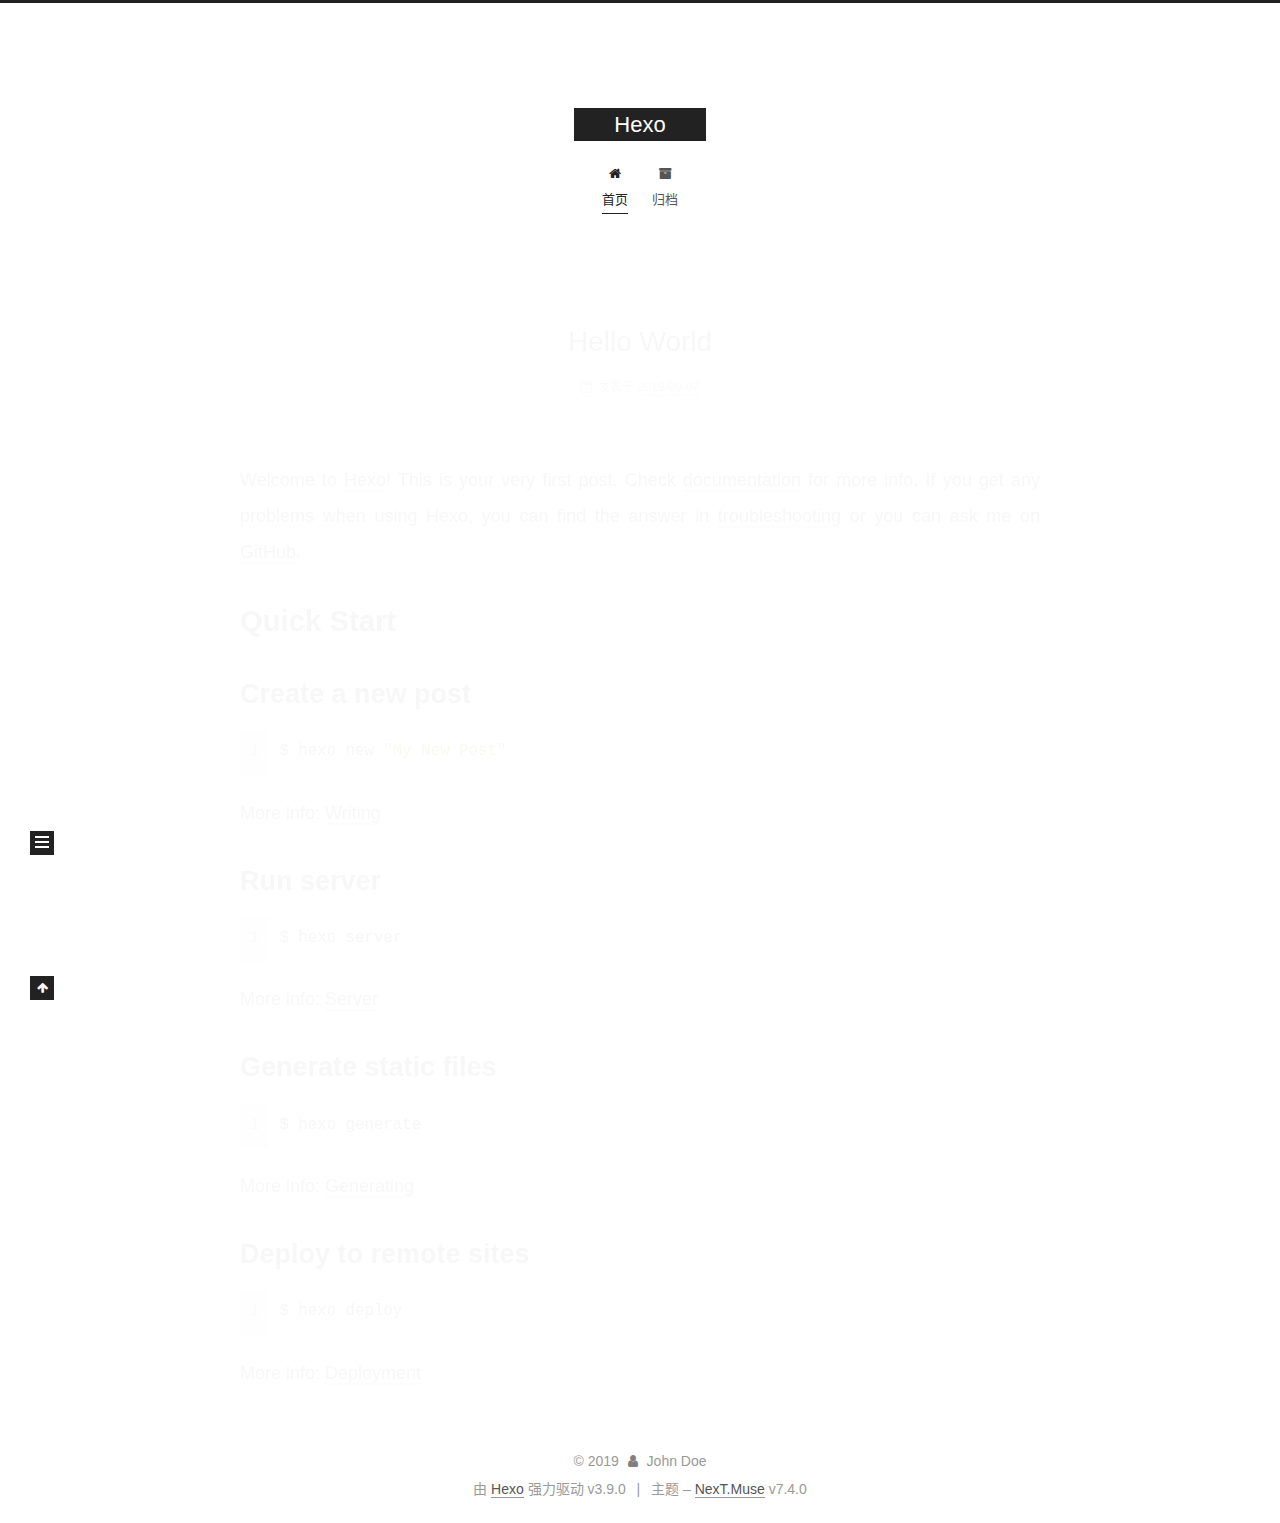
<file: index.html>
<!DOCTYPE html>





<html lang="zh-CN">
<head>
  <meta charset="UTF-8">
<meta name="viewport" content="width=device-width, initial-scale=1, maximum-scale=2">
<meta name="theme-color" content="#222">
<meta name="generator" content="Hexo 3.9.0">
  <link rel="apple-touch-icon" sizes="180x180" href="/images/apple-touch-icon-next.png?v=7.4.0">
  <link rel="icon" type="image/png" sizes="32x32" href="/images/favicon-32x32-next.png?v=7.4.0">
  <link rel="icon" type="image/png" sizes="16x16" href="/images/favicon-16x16-next.png?v=7.4.0">
  <link rel="mask-icon" href="/images/logo.svg?v=7.4.0" color="#222">

<link rel="stylesheet" href="/css/main.css?v=7.4.0">


<link rel="stylesheet" href="/lib/font-awesome/css/font-awesome.min.css?v=4.7.0">


<script id="hexo-configurations">
  var NexT = window.NexT || {};
  var CONFIG = {
    root: '/',
    scheme: 'Muse',
    version: '7.4.0',
    exturl: false,
    sidebar: {"position":"left","display":"post","offset":12,"onmobile":false},
    copycode: {"enable":false,"show_result":false,"style":null},
    back2top: {"enable":true,"sidebar":false,"scrollpercent":false},
    bookmark: {"enable":false,"color":"#222","save":"auto"},
    fancybox: false,
    mediumzoom: false,
    lazyload: false,
    pangu: false,
    algolia: {
      appID: '',
      apiKey: '',
      indexName: '',
      hits: {"per_page":10},
      labels: {"input_placeholder":"Search for Posts","hits_empty":"We didn't find any results for the search: ${query}","hits_stats":"${hits} results found in ${time} ms"}
    },
    localsearch: {"enable":false,"trigger":"auto","top_n_per_article":1,"unescape":false,"preload":false},
    path: '',
    motion: {"enable":true,"async":false,"transition":{"post_block":"fadeIn","post_header":"slideDownIn","post_body":"slideDownIn","coll_header":"slideLeftIn","sidebar":"slideUpIn"}},
    translation: {
      copy_button: '复制',
      copy_success: '复制成功',
      copy_failure: '复制失败'
    },
    sidebarPadding: 40
  };
</script>

  <meta property="og:type" content="website">
<meta property="og:title" content="Hexo">
<meta property="og:url" content="http://yoursite.com/index.html">
<meta property="og:site_name" content="Hexo">
<meta property="og:locale" content="zh-CN">
<meta name="twitter:card" content="summary">
<meta name="twitter:title" content="Hexo">
  <link rel="canonical" href="http://yoursite.com/">


<script id="page-configurations">
  // https://hexo.io/docs/variables.html
  CONFIG.page = {
    sidebar: "",
    isHome: true,
    isPost: false,
    isPage: false,
    isArchive: false
  };
</script>

  <title>Hexo</title>
  








  <noscript>
  <style>
  .use-motion .brand,
  .use-motion .menu-item,
  .sidebar-inner,
  .use-motion .post-block,
  .use-motion .pagination,
  .use-motion .comments,
  .use-motion .post-header,
  .use-motion .post-body,
  .use-motion .collection-header { opacity: initial; }

  .use-motion .logo,
  .use-motion .site-title,
  .use-motion .site-subtitle {
    opacity: initial;
    top: initial;
  }

  .use-motion .logo-line-before i { left: initial; }
  .use-motion .logo-line-after i { right: initial; }
  </style>
</noscript>

</head>

<body itemscope itemtype="http://schema.org/WebPage" lang="zh-CN">
  <div class="container use-motion">
    <div class="headband"></div>

    <header id="header" class="header" itemscope itemtype="http://schema.org/WPHeader">
      <div class="header-inner"><div class="site-brand-container">
  <div class="site-meta">

    <div>
      <a href="/" class="brand" rel="start">
        <span class="logo-line-before"><i></i></span>
        <span class="site-title">Hexo</span>
        <span class="logo-line-after"><i></i></span>
      </a>
    </div>
  </div>

  <div class="site-nav-toggle">
    <button aria-label="切换导航栏">
      <span class="btn-bar"></span>
      <span class="btn-bar"></span>
      <span class="btn-bar"></span>
    </button>
  </div>
</div>


<nav class="site-nav">
  
  <ul id="menu" class="menu">
      
      
      
        
        <li class="menu-item menu-item-home">
      
    

    <a href="/" rel="section"><i class="menu-item-icon fa fa-fw fa-home"></i> <br>首页</a>

  </li>
      
      
      
        
        <li class="menu-item menu-item-archives">
      
    

    <a href="/archives/" rel="section"><i class="menu-item-icon fa fa-fw fa-archive"></i> <br>归档</a>

  </li>
  </ul>

    

</nav>
</div>
    </header>

    
  <div class="back-to-top">
    <i class="fa fa-arrow-up"></i>
    <span>0%</span>
  </div>


    <main id="main" class="main">
      <div class="main-inner">
        <div class="content-wrap">
          <div id="content" class="content">
            
  <div id="posts" class="posts-expand">
        <article itemscope itemtype="http://schema.org/Article">
  
  
  
  <div class="post-block home">
    <link itemprop="mainEntityOfPage" href="http://yoursite.com/2019/09/07/hello-world/">

    <span hidden itemprop="author" itemscope itemtype="http://schema.org/Person">
      <meta itemprop="name" content="John Doe">
      <meta itemprop="description" content="">
      <meta itemprop="image" content="/images/avatar.gif">
    </span>

    <span hidden itemprop="publisher" itemscope itemtype="http://schema.org/Organization">
      <meta itemprop="name" content="Hexo">
    </span>
      <header class="post-header">
        <h1 class="post-title" itemprop="name headline">
            
            <a href="/2019/09/07/hello-world/" class="post-title-link" itemprop="url">Hello World</a>
          
        </h1>

        <div class="post-meta">
            <span class="post-meta-item">
              <span class="post-meta-item-icon">
                <i class="fa fa-calendar-o"></i>
              </span>
              <span class="post-meta-item-text">发表于</span>

              
                
              

              <time title="创建时间：2019-09-07 15:31:57" itemprop="dateCreated datePublished" datetime="2019-09-07T15:31:57+08:00">2019-09-07</time>
            </span>
          

          

        </div>
      </header>

    
    
    
    <div class="post-body" itemprop="articleBody">

      
          <p>Welcome to <a href="https://hexo.io/" target="_blank" rel="noopener">Hexo</a>! This is your very first post. Check <a href="https://hexo.io/docs/" target="_blank" rel="noopener">documentation</a> for more info. If you get any problems when using Hexo, you can find the answer in <a href="https://hexo.io/docs/troubleshooting.html" target="_blank" rel="noopener">troubleshooting</a> or you can ask me on <a href="https://github.com/hexojs/hexo/issues" target="_blank" rel="noopener">GitHub</a>.</p>
<h2 id="Quick-Start"><a href="#Quick-Start" class="headerlink" title="Quick Start"></a>Quick Start</h2><h3 id="Create-a-new-post"><a href="#Create-a-new-post" class="headerlink" title="Create a new post"></a>Create a new post</h3><figure class="highlight bash"><table><tr><td class="gutter"><pre><span class="line">1</span><br></pre></td><td class="code"><pre><span class="line">$ hexo new <span class="string">"My New Post"</span></span><br></pre></td></tr></table></figure>

<p>More info: <a href="https://hexo.io/docs/writing.html" target="_blank" rel="noopener">Writing</a></p>
<h3 id="Run-server"><a href="#Run-server" class="headerlink" title="Run server"></a>Run server</h3><figure class="highlight bash"><table><tr><td class="gutter"><pre><span class="line">1</span><br></pre></td><td class="code"><pre><span class="line">$ hexo server</span><br></pre></td></tr></table></figure>

<p>More info: <a href="https://hexo.io/docs/server.html" target="_blank" rel="noopener">Server</a></p>
<h3 id="Generate-static-files"><a href="#Generate-static-files" class="headerlink" title="Generate static files"></a>Generate static files</h3><figure class="highlight bash"><table><tr><td class="gutter"><pre><span class="line">1</span><br></pre></td><td class="code"><pre><span class="line">$ hexo generate</span><br></pre></td></tr></table></figure>

<p>More info: <a href="https://hexo.io/docs/generating.html" target="_blank" rel="noopener">Generating</a></p>
<h3 id="Deploy-to-remote-sites"><a href="#Deploy-to-remote-sites" class="headerlink" title="Deploy to remote sites"></a>Deploy to remote sites</h3><figure class="highlight bash"><table><tr><td class="gutter"><pre><span class="line">1</span><br></pre></td><td class="code"><pre><span class="line">$ hexo deploy</span><br></pre></td></tr></table></figure>

<p>More info: <a href="https://hexo.io/docs/deployment.html" target="_blank" rel="noopener">Deployment</a></p>

        
      
    </div>

    
    
    
      <footer class="post-footer">
          <div class="post-eof"></div>
        
      </footer>
  </div>
  
  
  
  </article>

    
  </div>

  


          </div>
          

        </div>
          
  
  <div class="sidebar-toggle">
    <div class="sidebar-toggle-line-wrap">
      <span class="sidebar-toggle-line sidebar-toggle-line-first"></span>
      <span class="sidebar-toggle-line sidebar-toggle-line-middle"></span>
      <span class="sidebar-toggle-line sidebar-toggle-line-last"></span>
    </div>
  </div>

  <aside class="sidebar">
    <div class="sidebar-inner">

      <ul class="sidebar-nav motion-element">
        <li class="sidebar-nav-toc">
          文章目录
        </li>
        <li class="sidebar-nav-overview">
          站点概览
        </li>
      </ul>

      <!--noindex-->
      <div class="post-toc-wrap sidebar-panel">
      </div>
      <!--/noindex-->

      <div class="site-overview-wrap sidebar-panel">
        <div class="site-author motion-element" itemprop="author" itemscope itemtype="http://schema.org/Person">
  <p class="site-author-name" itemprop="name">John Doe</p>
  <div class="site-description" itemprop="description"></div>
</div>
  <nav class="site-state motion-element">
      <div class="site-state-item site-state-posts">
        
          <a href="/archives/">
        
          <span class="site-state-item-count">1</span>
          <span class="site-state-item-name">日志</span>
        </a>
      </div>
    
  </nav>



      </div>

    </div>
  </aside>
  <div id="sidebar-dimmer"></div>


      </div>
    </main>

    <footer id="footer" class="footer">
      <div class="footer-inner">
        <div class="copyright">&copy; <span itemprop="copyrightYear">2019</span>
  <span class="with-love" id="animate">
    <i class="fa fa-user"></i>
  </span>
  <span class="author" itemprop="copyrightHolder">John Doe</span>
</div>
  <div class="powered-by">由 <a href="https://hexo.io" class="theme-link" rel="noopener" target="_blank">Hexo</a> 强力驱动 v3.9.0</div>
  <span class="post-meta-divider">|</span>
  <div class="theme-info">主题 – <a href="https://theme-next.org" class="theme-link" rel="noopener" target="_blank">NexT.Muse</a> v7.4.0</div>

        












        
      </div>
    </footer>
  </div>

  


  <script src="/lib/anime.min.js?v=3.1.0"></script>
  <script src="/lib/velocity/velocity.min.js?v=1.2.1"></script>
  <script src="/lib/velocity/velocity.ui.min.js?v=1.2.1"></script>
<script src="/js/utils.js?v=7.4.0"></script><script src="/js/motion.js?v=7.4.0"></script>
<script src="/js/schemes/muse.js?v=7.4.0"></script>
<script src="/js/next-boot.js?v=7.4.0"></script>



  





















  

  

  

</body>
</html>
</file>
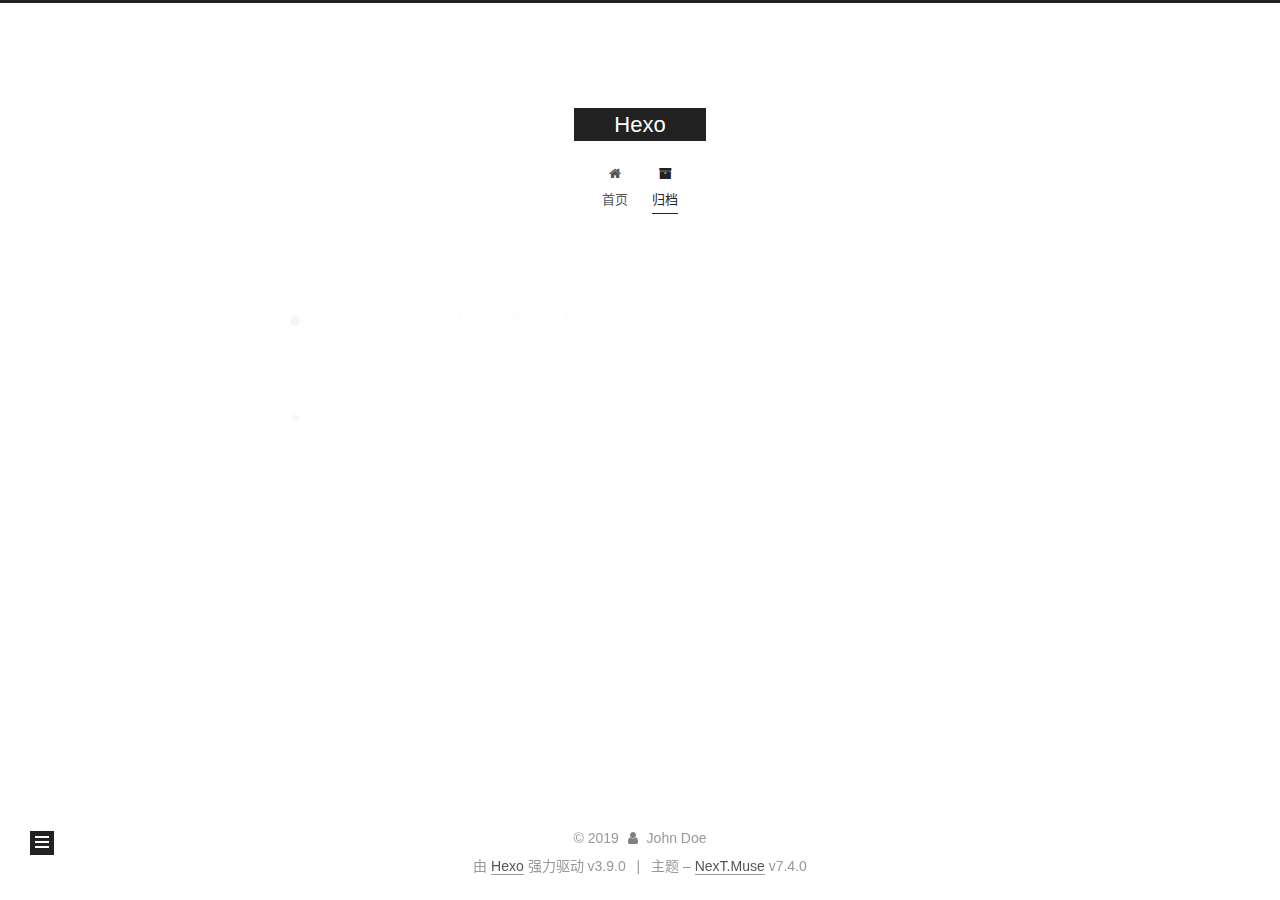
<file: archives/index.html>
<!DOCTYPE html>





<html lang="zh-CN">
<head>
  <meta charset="UTF-8">
<meta name="viewport" content="width=device-width, initial-scale=1, maximum-scale=2">
<meta name="theme-color" content="#222">
<meta name="generator" content="Hexo 3.9.0">
  <link rel="apple-touch-icon" sizes="180x180" href="/images/apple-touch-icon-next.png?v=7.4.0">
  <link rel="icon" type="image/png" sizes="32x32" href="/images/favicon-32x32-next.png?v=7.4.0">
  <link rel="icon" type="image/png" sizes="16x16" href="/images/favicon-16x16-next.png?v=7.4.0">
  <link rel="mask-icon" href="/images/logo.svg?v=7.4.0" color="#222">

<link rel="stylesheet" href="/css/main.css?v=7.4.0">


<link rel="stylesheet" href="/lib/font-awesome/css/font-awesome.min.css?v=4.7.0">


<script id="hexo-configurations">
  var NexT = window.NexT || {};
  var CONFIG = {
    root: '/',
    scheme: 'Muse',
    version: '7.4.0',
    exturl: false,
    sidebar: {"position":"left","display":"post","offset":12,"onmobile":false},
    copycode: {"enable":false,"show_result":false,"style":null},
    back2top: {"enable":true,"sidebar":false,"scrollpercent":false},
    bookmark: {"enable":false,"color":"#222","save":"auto"},
    fancybox: false,
    mediumzoom: false,
    lazyload: false,
    pangu: false,
    algolia: {
      appID: '',
      apiKey: '',
      indexName: '',
      hits: {"per_page":10},
      labels: {"input_placeholder":"Search for Posts","hits_empty":"We didn't find any results for the search: ${query}","hits_stats":"${hits} results found in ${time} ms"}
    },
    localsearch: {"enable":false,"trigger":"auto","top_n_per_article":1,"unescape":false,"preload":false},
    path: '',
    motion: {"enable":true,"async":false,"transition":{"post_block":"fadeIn","post_header":"slideDownIn","post_body":"slideDownIn","coll_header":"slideLeftIn","sidebar":"slideUpIn"}},
    translation: {
      copy_button: '复制',
      copy_success: '复制成功',
      copy_failure: '复制失败'
    },
    sidebarPadding: 40
  };
</script>

  <meta property="og:type" content="website">
<meta property="og:title" content="Hexo">
<meta property="og:url" content="http://yoursite.com/archives/index.html">
<meta property="og:site_name" content="Hexo">
<meta property="og:locale" content="zh-CN">
<meta name="twitter:card" content="summary">
<meta name="twitter:title" content="Hexo">
  <link rel="canonical" href="http://yoursite.com/archives/">


<script id="page-configurations">
  // https://hexo.io/docs/variables.html
  CONFIG.page = {
    sidebar: "",
    isHome: false,
    isPost: false,
    isPage: false,
    isArchive: true
  };
</script>

  <title>归档 | Hexo</title>
  








  <noscript>
  <style>
  .use-motion .brand,
  .use-motion .menu-item,
  .sidebar-inner,
  .use-motion .post-block,
  .use-motion .pagination,
  .use-motion .comments,
  .use-motion .post-header,
  .use-motion .post-body,
  .use-motion .collection-header { opacity: initial; }

  .use-motion .logo,
  .use-motion .site-title,
  .use-motion .site-subtitle {
    opacity: initial;
    top: initial;
  }

  .use-motion .logo-line-before i { left: initial; }
  .use-motion .logo-line-after i { right: initial; }
  </style>
</noscript>

</head>

<body itemscope itemtype="http://schema.org/WebPage" lang="zh-CN">
  <div class="container use-motion">
    <div class="headband"></div>

    <header id="header" class="header" itemscope itemtype="http://schema.org/WPHeader">
      <div class="header-inner"><div class="site-brand-container">
  <div class="site-meta">

    <div>
      <a href="/" class="brand" rel="start">
        <span class="logo-line-before"><i></i></span>
        <span class="site-title">Hexo</span>
        <span class="logo-line-after"><i></i></span>
      </a>
    </div>
  </div>

  <div class="site-nav-toggle">
    <button aria-label="切换导航栏">
      <span class="btn-bar"></span>
      <span class="btn-bar"></span>
      <span class="btn-bar"></span>
    </button>
  </div>
</div>


<nav class="site-nav">
  
  <ul id="menu" class="menu">
      
      
      
        
        <li class="menu-item menu-item-home">
      
    

    <a href="/" rel="section"><i class="menu-item-icon fa fa-fw fa-home"></i> <br>首页</a>

  </li>
      
      
      
        
        <li class="menu-item menu-item-archives">
      
    

    <a href="/archives/" rel="section"><i class="menu-item-icon fa fa-fw fa-archive"></i> <br>归档</a>

  </li>
  </ul>

    

    
    
      
      
    
      
      
    
    

  

</nav>
</div>
    </header>

    
  <div class="back-to-top">
    <i class="fa fa-arrow-up"></i>
    <span>0%</span>
  </div>


    <main id="main" class="main">
      <div class="main-inner">
        <div class="content-wrap">
          <div id="content" class="content">
            

  
  
  
  <div class="post-block archive">
    <div id="posts" class="posts-collapse">
      <div class="collection-title">
        
        
        
          
        
        <span class="collection-header">嗯..! 目前共计 1 篇日志。 继续努力。</span>
      </div>
      

      

  
  

  
    
    <div class="collection-year">
      <h1 class="collection-header">2019</h1>
    </div>
  

  <article itemscope itemtype="http://schema.org/Article">
    <header class="post-header">

      <h2 class="post-title">
        
          <a class="post-title-link" href="/2019/09/07/hello-world/" itemprop="url">
            <span itemprop="name">Hello World</span>
          </a>
        
      </h2>

      <div class="post-meta">
        <time class="post-time" itemprop="dateCreated"
              datetime="2019-09-07T15:31:57+08:00"
              content="2019-09-07">
          09-07
        </time>
      </div>

    </header>
  </article>




    </div>
  </div>
  
  
  

  



          </div>
          

        </div>
          
  
  <div class="sidebar-toggle">
    <div class="sidebar-toggle-line-wrap">
      <span class="sidebar-toggle-line sidebar-toggle-line-first"></span>
      <span class="sidebar-toggle-line sidebar-toggle-line-middle"></span>
      <span class="sidebar-toggle-line sidebar-toggle-line-last"></span>
    </div>
  </div>

  <aside class="sidebar">
    <div class="sidebar-inner">

      <ul class="sidebar-nav motion-element">
        <li class="sidebar-nav-toc">
          文章目录
        </li>
        <li class="sidebar-nav-overview">
          站点概览
        </li>
      </ul>

      <!--noindex-->
      <div class="post-toc-wrap sidebar-panel">
      </div>
      <!--/noindex-->

      <div class="site-overview-wrap sidebar-panel">
        <div class="site-author motion-element" itemprop="author" itemscope itemtype="http://schema.org/Person">
  <p class="site-author-name" itemprop="name">John Doe</p>
  <div class="site-description" itemprop="description"></div>
</div>
  <nav class="site-state motion-element">
      <div class="site-state-item site-state-posts">
        
          <a href="/archives/">
        
          <span class="site-state-item-count">1</span>
          <span class="site-state-item-name">日志</span>
        </a>
      </div>
    
  </nav>



      </div>

    </div>
  </aside>
  <div id="sidebar-dimmer"></div>


      </div>
    </main>

    <footer id="footer" class="footer">
      <div class="footer-inner">
        <div class="copyright">&copy; <span itemprop="copyrightYear">2019</span>
  <span class="with-love" id="animate">
    <i class="fa fa-user"></i>
  </span>
  <span class="author" itemprop="copyrightHolder">John Doe</span>
</div>
  <div class="powered-by">由 <a href="https://hexo.io" class="theme-link" rel="noopener" target="_blank">Hexo</a> 强力驱动 v3.9.0</div>
  <span class="post-meta-divider">|</span>
  <div class="theme-info">主题 – <a href="https://theme-next.org" class="theme-link" rel="noopener" target="_blank">NexT.Muse</a> v7.4.0</div>

        












        
      </div>
    </footer>
  </div>

  


  <script src="/lib/anime.min.js?v=3.1.0"></script>
  <script src="/lib/velocity/velocity.min.js?v=1.2.1"></script>
  <script src="/lib/velocity/velocity.ui.min.js?v=1.2.1"></script>
<script src="/js/utils.js?v=7.4.0"></script><script src="/js/motion.js?v=7.4.0"></script>
<script src="/js/schemes/muse.js?v=7.4.0"></script>
<script src="/js/next-boot.js?v=7.4.0"></script>



  





















  

  

  

</body>
</html>
</file>
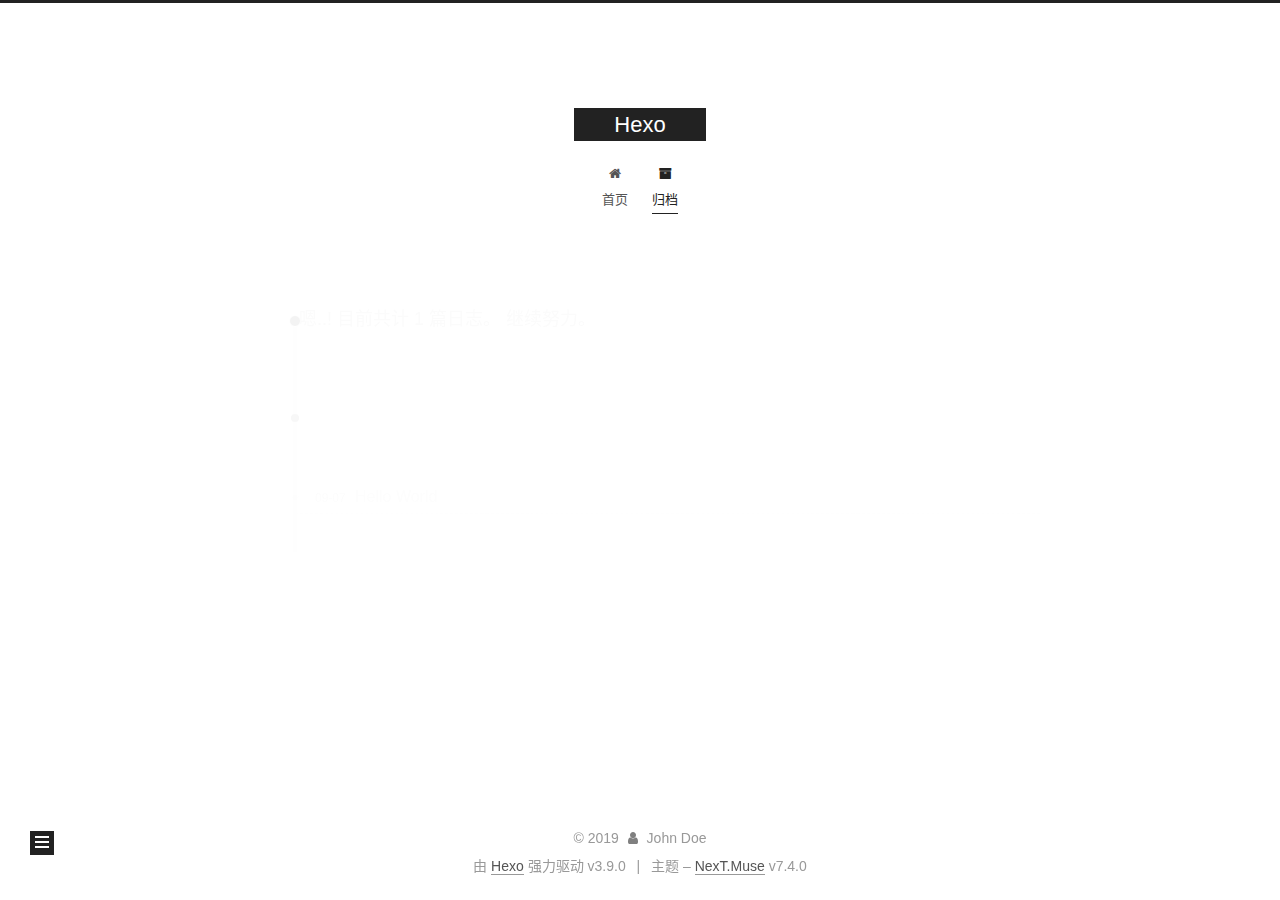
<file: archives/2019/index.html>
<!DOCTYPE html>





<html lang="zh-CN">
<head>
  <meta charset="UTF-8">
<meta name="viewport" content="width=device-width, initial-scale=1, maximum-scale=2">
<meta name="theme-color" content="#222">
<meta name="generator" content="Hexo 3.9.0">
  <link rel="apple-touch-icon" sizes="180x180" href="/images/apple-touch-icon-next.png?v=7.4.0">
  <link rel="icon" type="image/png" sizes="32x32" href="/images/favicon-32x32-next.png?v=7.4.0">
  <link rel="icon" type="image/png" sizes="16x16" href="/images/favicon-16x16-next.png?v=7.4.0">
  <link rel="mask-icon" href="/images/logo.svg?v=7.4.0" color="#222">

<link rel="stylesheet" href="/css/main.css?v=7.4.0">


<link rel="stylesheet" href="/lib/font-awesome/css/font-awesome.min.css?v=4.7.0">


<script id="hexo-configurations">
  var NexT = window.NexT || {};
  var CONFIG = {
    root: '/',
    scheme: 'Muse',
    version: '7.4.0',
    exturl: false,
    sidebar: {"position":"left","display":"post","offset":12,"onmobile":false},
    copycode: {"enable":false,"show_result":false,"style":null},
    back2top: {"enable":true,"sidebar":false,"scrollpercent":false},
    bookmark: {"enable":false,"color":"#222","save":"auto"},
    fancybox: false,
    mediumzoom: false,
    lazyload: false,
    pangu: false,
    algolia: {
      appID: '',
      apiKey: '',
      indexName: '',
      hits: {"per_page":10},
      labels: {"input_placeholder":"Search for Posts","hits_empty":"We didn't find any results for the search: ${query}","hits_stats":"${hits} results found in ${time} ms"}
    },
    localsearch: {"enable":false,"trigger":"auto","top_n_per_article":1,"unescape":false,"preload":false},
    path: '',
    motion: {"enable":true,"async":false,"transition":{"post_block":"fadeIn","post_header":"slideDownIn","post_body":"slideDownIn","coll_header":"slideLeftIn","sidebar":"slideUpIn"}},
    translation: {
      copy_button: '复制',
      copy_success: '复制成功',
      copy_failure: '复制失败'
    },
    sidebarPadding: 40
  };
</script>

  <meta property="og:type" content="website">
<meta property="og:title" content="Hexo">
<meta property="og:url" content="http://yoursite.com/archives/2019/index.html">
<meta property="og:site_name" content="Hexo">
<meta property="og:locale" content="zh-CN">
<meta name="twitter:card" content="summary">
<meta name="twitter:title" content="Hexo">
  <link rel="canonical" href="http://yoursite.com/archives/2019/">


<script id="page-configurations">
  // https://hexo.io/docs/variables.html
  CONFIG.page = {
    sidebar: "",
    isHome: false,
    isPost: false,
    isPage: false,
    isArchive: true
  };
</script>

  <title>归档 | Hexo</title>
  








  <noscript>
  <style>
  .use-motion .brand,
  .use-motion .menu-item,
  .sidebar-inner,
  .use-motion .post-block,
  .use-motion .pagination,
  .use-motion .comments,
  .use-motion .post-header,
  .use-motion .post-body,
  .use-motion .collection-header { opacity: initial; }

  .use-motion .logo,
  .use-motion .site-title,
  .use-motion .site-subtitle {
    opacity: initial;
    top: initial;
  }

  .use-motion .logo-line-before i { left: initial; }
  .use-motion .logo-line-after i { right: initial; }
  </style>
</noscript>

</head>

<body itemscope itemtype="http://schema.org/WebPage" lang="zh-CN">
  <div class="container use-motion">
    <div class="headband"></div>

    <header id="header" class="header" itemscope itemtype="http://schema.org/WPHeader">
      <div class="header-inner"><div class="site-brand-container">
  <div class="site-meta">

    <div>
      <a href="/" class="brand" rel="start">
        <span class="logo-line-before"><i></i></span>
        <span class="site-title">Hexo</span>
        <span class="logo-line-after"><i></i></span>
      </a>
    </div>
  </div>

  <div class="site-nav-toggle">
    <button aria-label="切换导航栏">
      <span class="btn-bar"></span>
      <span class="btn-bar"></span>
      <span class="btn-bar"></span>
    </button>
  </div>
</div>


<nav class="site-nav">
  
  <ul id="menu" class="menu">
      
      
      
        
        <li class="menu-item menu-item-home">
      
    

    <a href="/" rel="section"><i class="menu-item-icon fa fa-fw fa-home"></i> <br>首页</a>

  </li>
      
      
      
        
        <li class="menu-item menu-item-archives">
      
    

    <a href="/archives/" rel="section"><i class="menu-item-icon fa fa-fw fa-archive"></i> <br>归档</a>

  </li>
  </ul>

    

    
    
      
      
    
      
      
    
    

  

</nav>
</div>
    </header>

    
  <div class="back-to-top">
    <i class="fa fa-arrow-up"></i>
    <span>0%</span>
  </div>


    <main id="main" class="main">
      <div class="main-inner">
        <div class="content-wrap">
          <div id="content" class="content">
            

  
  
  
  <div class="post-block archive">
    <div id="posts" class="posts-collapse">
      <div class="collection-title">
        
        
        
          
        
        <span class="collection-header">嗯..! 目前共计 1 篇日志。 继续努力。</span>
      </div>
      

      

  
  

  
    
    <div class="collection-year">
      <h1 class="collection-header">2019</h1>
    </div>
  

  <article itemscope itemtype="http://schema.org/Article">
    <header class="post-header">

      <h2 class="post-title">
        
          <a class="post-title-link" href="/2019/09/07/hello-world/" itemprop="url">
            <span itemprop="name">Hello World</span>
          </a>
        
      </h2>

      <div class="post-meta">
        <time class="post-time" itemprop="dateCreated"
              datetime="2019-09-07T15:31:57+08:00"
              content="2019-09-07">
          09-07
        </time>
      </div>

    </header>
  </article>




    </div>
  </div>
  
  
  

  



          </div>
          

        </div>
          
  
  <div class="sidebar-toggle">
    <div class="sidebar-toggle-line-wrap">
      <span class="sidebar-toggle-line sidebar-toggle-line-first"></span>
      <span class="sidebar-toggle-line sidebar-toggle-line-middle"></span>
      <span class="sidebar-toggle-line sidebar-toggle-line-last"></span>
    </div>
  </div>

  <aside class="sidebar">
    <div class="sidebar-inner">

      <ul class="sidebar-nav motion-element">
        <li class="sidebar-nav-toc">
          文章目录
        </li>
        <li class="sidebar-nav-overview">
          站点概览
        </li>
      </ul>

      <!--noindex-->
      <div class="post-toc-wrap sidebar-panel">
      </div>
      <!--/noindex-->

      <div class="site-overview-wrap sidebar-panel">
        <div class="site-author motion-element" itemprop="author" itemscope itemtype="http://schema.org/Person">
  <p class="site-author-name" itemprop="name">John Doe</p>
  <div class="site-description" itemprop="description"></div>
</div>
  <nav class="site-state motion-element">
      <div class="site-state-item site-state-posts">
        
          <a href="/archives/">
        
          <span class="site-state-item-count">1</span>
          <span class="site-state-item-name">日志</span>
        </a>
      </div>
    
  </nav>



      </div>

    </div>
  </aside>
  <div id="sidebar-dimmer"></div>


      </div>
    </main>

    <footer id="footer" class="footer">
      <div class="footer-inner">
        <div class="copyright">&copy; <span itemprop="copyrightYear">2019</span>
  <span class="with-love" id="animate">
    <i class="fa fa-user"></i>
  </span>
  <span class="author" itemprop="copyrightHolder">John Doe</span>
</div>
  <div class="powered-by">由 <a href="https://hexo.io" class="theme-link" rel="noopener" target="_blank">Hexo</a> 强力驱动 v3.9.0</div>
  <span class="post-meta-divider">|</span>
  <div class="theme-info">主题 – <a href="https://theme-next.org" class="theme-link" rel="noopener" target="_blank">NexT.Muse</a> v7.4.0</div>

        












        
      </div>
    </footer>
  </div>

  


  <script src="/lib/anime.min.js?v=3.1.0"></script>
  <script src="/lib/velocity/velocity.min.js?v=1.2.1"></script>
  <script src="/lib/velocity/velocity.ui.min.js?v=1.2.1"></script>
<script src="/js/utils.js?v=7.4.0"></script><script src="/js/motion.js?v=7.4.0"></script>
<script src="/js/schemes/muse.js?v=7.4.0"></script>
<script src="/js/next-boot.js?v=7.4.0"></script>



  





















  

  

  

</body>
</html>
</file>
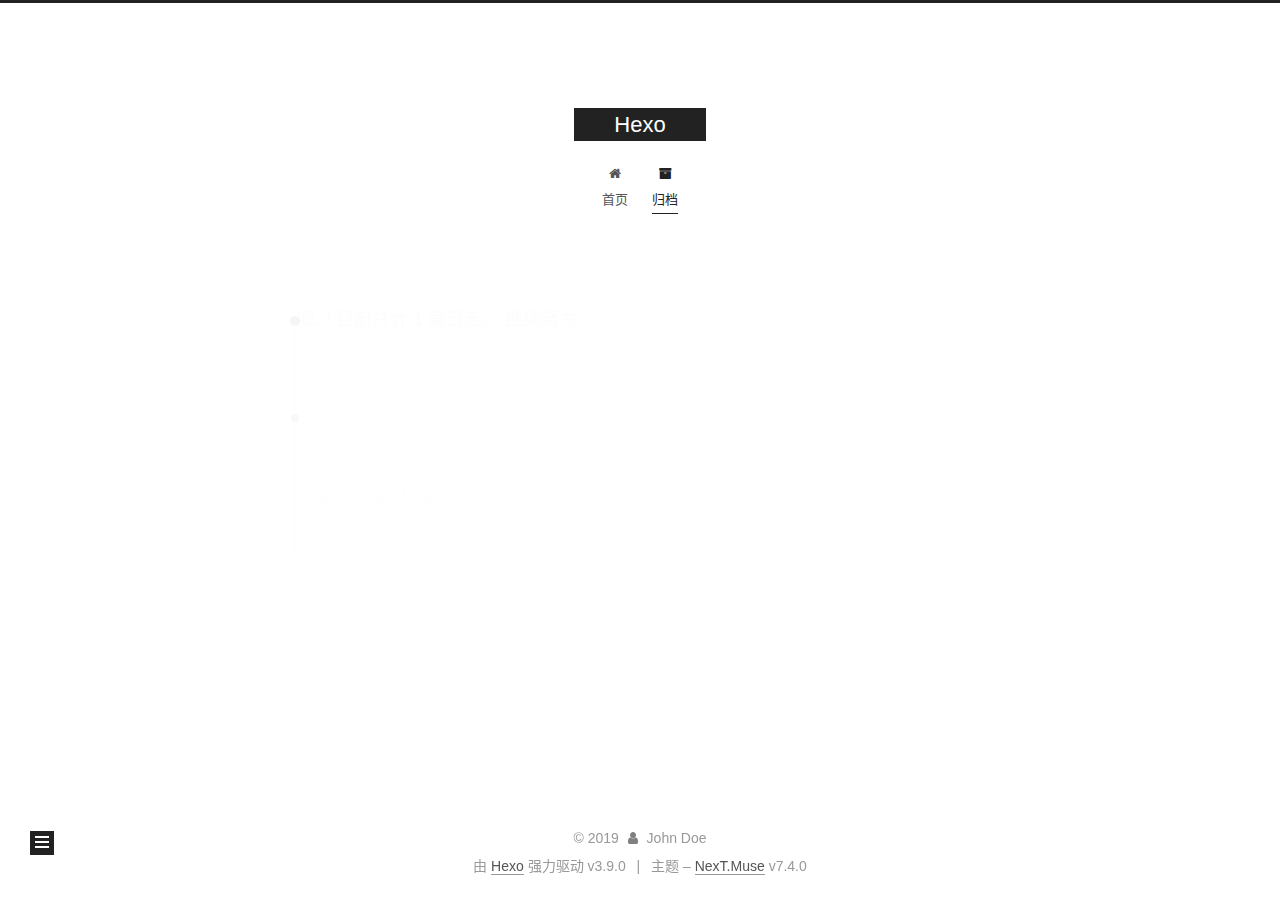
<file: archives/2019/09/index.html>
<!DOCTYPE html>





<html lang="zh-CN">
<head>
  <meta charset="UTF-8">
<meta name="viewport" content="width=device-width, initial-scale=1, maximum-scale=2">
<meta name="theme-color" content="#222">
<meta name="generator" content="Hexo 3.9.0">
  <link rel="apple-touch-icon" sizes="180x180" href="/images/apple-touch-icon-next.png?v=7.4.0">
  <link rel="icon" type="image/png" sizes="32x32" href="/images/favicon-32x32-next.png?v=7.4.0">
  <link rel="icon" type="image/png" sizes="16x16" href="/images/favicon-16x16-next.png?v=7.4.0">
  <link rel="mask-icon" href="/images/logo.svg?v=7.4.0" color="#222">

<link rel="stylesheet" href="/css/main.css?v=7.4.0">


<link rel="stylesheet" href="/lib/font-awesome/css/font-awesome.min.css?v=4.7.0">


<script id="hexo-configurations">
  var NexT = window.NexT || {};
  var CONFIG = {
    root: '/',
    scheme: 'Muse',
    version: '7.4.0',
    exturl: false,
    sidebar: {"position":"left","display":"post","offset":12,"onmobile":false},
    copycode: {"enable":false,"show_result":false,"style":null},
    back2top: {"enable":true,"sidebar":false,"scrollpercent":false},
    bookmark: {"enable":false,"color":"#222","save":"auto"},
    fancybox: false,
    mediumzoom: false,
    lazyload: false,
    pangu: false,
    algolia: {
      appID: '',
      apiKey: '',
      indexName: '',
      hits: {"per_page":10},
      labels: {"input_placeholder":"Search for Posts","hits_empty":"We didn't find any results for the search: ${query}","hits_stats":"${hits} results found in ${time} ms"}
    },
    localsearch: {"enable":false,"trigger":"auto","top_n_per_article":1,"unescape":false,"preload":false},
    path: '',
    motion: {"enable":true,"async":false,"transition":{"post_block":"fadeIn","post_header":"slideDownIn","post_body":"slideDownIn","coll_header":"slideLeftIn","sidebar":"slideUpIn"}},
    translation: {
      copy_button: '复制',
      copy_success: '复制成功',
      copy_failure: '复制失败'
    },
    sidebarPadding: 40
  };
</script>

  <meta property="og:type" content="website">
<meta property="og:title" content="Hexo">
<meta property="og:url" content="http://yoursite.com/archives/2019/09/index.html">
<meta property="og:site_name" content="Hexo">
<meta property="og:locale" content="zh-CN">
<meta name="twitter:card" content="summary">
<meta name="twitter:title" content="Hexo">
  <link rel="canonical" href="http://yoursite.com/archives/2019/09/">


<script id="page-configurations">
  // https://hexo.io/docs/variables.html
  CONFIG.page = {
    sidebar: "",
    isHome: false,
    isPost: false,
    isPage: false,
    isArchive: true
  };
</script>

  <title>归档 | Hexo</title>
  








  <noscript>
  <style>
  .use-motion .brand,
  .use-motion .menu-item,
  .sidebar-inner,
  .use-motion .post-block,
  .use-motion .pagination,
  .use-motion .comments,
  .use-motion .post-header,
  .use-motion .post-body,
  .use-motion .collection-header { opacity: initial; }

  .use-motion .logo,
  .use-motion .site-title,
  .use-motion .site-subtitle {
    opacity: initial;
    top: initial;
  }

  .use-motion .logo-line-before i { left: initial; }
  .use-motion .logo-line-after i { right: initial; }
  </style>
</noscript>

</head>

<body itemscope itemtype="http://schema.org/WebPage" lang="zh-CN">
  <div class="container use-motion">
    <div class="headband"></div>

    <header id="header" class="header" itemscope itemtype="http://schema.org/WPHeader">
      <div class="header-inner"><div class="site-brand-container">
  <div class="site-meta">

    <div>
      <a href="/" class="brand" rel="start">
        <span class="logo-line-before"><i></i></span>
        <span class="site-title">Hexo</span>
        <span class="logo-line-after"><i></i></span>
      </a>
    </div>
  </div>

  <div class="site-nav-toggle">
    <button aria-label="切换导航栏">
      <span class="btn-bar"></span>
      <span class="btn-bar"></span>
      <span class="btn-bar"></span>
    </button>
  </div>
</div>


<nav class="site-nav">
  
  <ul id="menu" class="menu">
      
      
      
        
        <li class="menu-item menu-item-home">
      
    

    <a href="/" rel="section"><i class="menu-item-icon fa fa-fw fa-home"></i> <br>首页</a>

  </li>
      
      
      
        
        <li class="menu-item menu-item-archives">
      
    

    <a href="/archives/" rel="section"><i class="menu-item-icon fa fa-fw fa-archive"></i> <br>归档</a>

  </li>
  </ul>

    

    
    
      
      
    
      
      
    
    

  

</nav>
</div>
    </header>

    
  <div class="back-to-top">
    <i class="fa fa-arrow-up"></i>
    <span>0%</span>
  </div>


    <main id="main" class="main">
      <div class="main-inner">
        <div class="content-wrap">
          <div id="content" class="content">
            

  
  
  
  <div class="post-block archive">
    <div id="posts" class="posts-collapse">
      <div class="collection-title">
        
        
        
          
        
        <span class="collection-header">嗯..! 目前共计 1 篇日志。 继续努力。</span>
      </div>
      

      

  
  

  
    
    <div class="collection-year">
      <h1 class="collection-header">2019</h1>
    </div>
  

  <article itemscope itemtype="http://schema.org/Article">
    <header class="post-header">

      <h2 class="post-title">
        
          <a class="post-title-link" href="/2019/09/07/hello-world/" itemprop="url">
            <span itemprop="name">Hello World</span>
          </a>
        
      </h2>

      <div class="post-meta">
        <time class="post-time" itemprop="dateCreated"
              datetime="2019-09-07T15:31:57+08:00"
              content="2019-09-07">
          09-07
        </time>
      </div>

    </header>
  </article>




    </div>
  </div>
  
  
  

  



          </div>
          

        </div>
          
  
  <div class="sidebar-toggle">
    <div class="sidebar-toggle-line-wrap">
      <span class="sidebar-toggle-line sidebar-toggle-line-first"></span>
      <span class="sidebar-toggle-line sidebar-toggle-line-middle"></span>
      <span class="sidebar-toggle-line sidebar-toggle-line-last"></span>
    </div>
  </div>

  <aside class="sidebar">
    <div class="sidebar-inner">

      <ul class="sidebar-nav motion-element">
        <li class="sidebar-nav-toc">
          文章目录
        </li>
        <li class="sidebar-nav-overview">
          站点概览
        </li>
      </ul>

      <!--noindex-->
      <div class="post-toc-wrap sidebar-panel">
      </div>
      <!--/noindex-->

      <div class="site-overview-wrap sidebar-panel">
        <div class="site-author motion-element" itemprop="author" itemscope itemtype="http://schema.org/Person">
  <p class="site-author-name" itemprop="name">John Doe</p>
  <div class="site-description" itemprop="description"></div>
</div>
  <nav class="site-state motion-element">
      <div class="site-state-item site-state-posts">
        
          <a href="/archives/">
        
          <span class="site-state-item-count">1</span>
          <span class="site-state-item-name">日志</span>
        </a>
      </div>
    
  </nav>



      </div>

    </div>
  </aside>
  <div id="sidebar-dimmer"></div>


      </div>
    </main>

    <footer id="footer" class="footer">
      <div class="footer-inner">
        <div class="copyright">&copy; <span itemprop="copyrightYear">2019</span>
  <span class="with-love" id="animate">
    <i class="fa fa-user"></i>
  </span>
  <span class="author" itemprop="copyrightHolder">John Doe</span>
</div>
  <div class="powered-by">由 <a href="https://hexo.io" class="theme-link" rel="noopener" target="_blank">Hexo</a> 强力驱动 v3.9.0</div>
  <span class="post-meta-divider">|</span>
  <div class="theme-info">主题 – <a href="https://theme-next.org" class="theme-link" rel="noopener" target="_blank">NexT.Muse</a> v7.4.0</div>

        












        
      </div>
    </footer>
  </div>

  


  <script src="/lib/anime.min.js?v=3.1.0"></script>
  <script src="/lib/velocity/velocity.min.js?v=1.2.1"></script>
  <script src="/lib/velocity/velocity.ui.min.js?v=1.2.1"></script>
<script src="/js/utils.js?v=7.4.0"></script><script src="/js/motion.js?v=7.4.0"></script>
<script src="/js/schemes/muse.js?v=7.4.0"></script>
<script src="/js/next-boot.js?v=7.4.0"></script>



  





















  

  

  

</body>
</html>
</file>
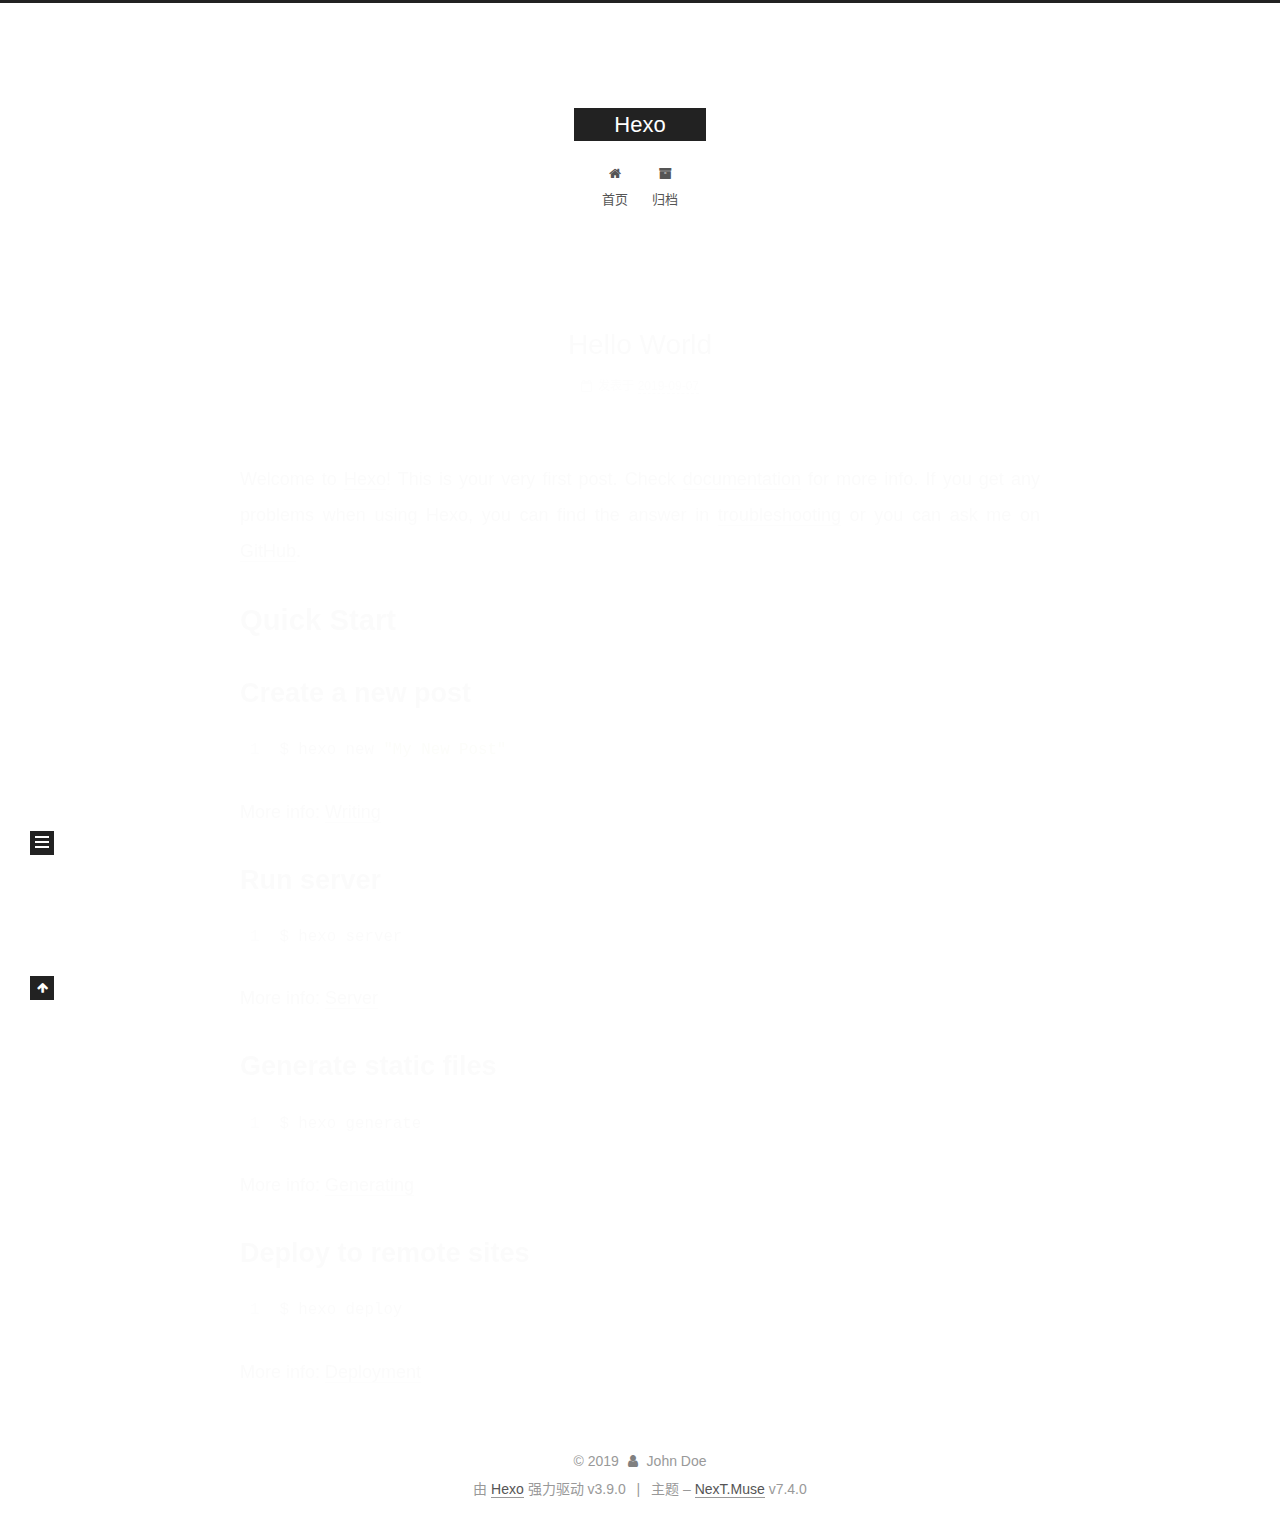
<file: 2019/09/07/hello-world/index.html>
<!DOCTYPE html>





<html lang="zh-CN">
<head>
  <meta charset="UTF-8">
<meta name="viewport" content="width=device-width, initial-scale=1, maximum-scale=2">
<meta name="theme-color" content="#222">
<meta name="generator" content="Hexo 3.9.0">
  <link rel="apple-touch-icon" sizes="180x180" href="/images/apple-touch-icon-next.png?v=7.4.0">
  <link rel="icon" type="image/png" sizes="32x32" href="/images/favicon-32x32-next.png?v=7.4.0">
  <link rel="icon" type="image/png" sizes="16x16" href="/images/favicon-16x16-next.png?v=7.4.0">
  <link rel="mask-icon" href="/images/logo.svg?v=7.4.0" color="#222">

<link rel="stylesheet" href="/css/main.css?v=7.4.0">


<link rel="stylesheet" href="/lib/font-awesome/css/font-awesome.min.css?v=4.7.0">


<script id="hexo-configurations">
  var NexT = window.NexT || {};
  var CONFIG = {
    root: '/',
    scheme: 'Muse',
    version: '7.4.0',
    exturl: false,
    sidebar: {"position":"left","display":"post","offset":12,"onmobile":false},
    copycode: {"enable":false,"show_result":false,"style":null},
    back2top: {"enable":true,"sidebar":false,"scrollpercent":false},
    bookmark: {"enable":false,"color":"#222","save":"auto"},
    fancybox: false,
    mediumzoom: false,
    lazyload: false,
    pangu: false,
    algolia: {
      appID: '',
      apiKey: '',
      indexName: '',
      hits: {"per_page":10},
      labels: {"input_placeholder":"Search for Posts","hits_empty":"We didn't find any results for the search: ${query}","hits_stats":"${hits} results found in ${time} ms"}
    },
    localsearch: {"enable":false,"trigger":"auto","top_n_per_article":1,"unescape":false,"preload":false},
    path: '',
    motion: {"enable":true,"async":false,"transition":{"post_block":"fadeIn","post_header":"slideDownIn","post_body":"slideDownIn","coll_header":"slideLeftIn","sidebar":"slideUpIn"}},
    translation: {
      copy_button: '复制',
      copy_success: '复制成功',
      copy_failure: '复制失败'
    },
    sidebarPadding: 40
  };
</script>

  <meta name="description" content="Welcome to Hexo! This is your very first post. Check documentation for more info. If you get any problems when using Hexo, you can find the answer in troubleshooting or you can ask me on GitHub. Quick">
<meta property="og:type" content="article">
<meta property="og:title" content="Hello World">
<meta property="og:url" content="http://yoursite.com/2019/09/07/hello-world/index.html">
<meta property="og:site_name" content="Hexo">
<meta property="og:description" content="Welcome to Hexo! This is your very first post. Check documentation for more info. If you get any problems when using Hexo, you can find the answer in troubleshooting or you can ask me on GitHub. Quick">
<meta property="og:locale" content="zh-CN">
<meta property="og:updated_time" content="2019-09-07T07:31:57.657Z">
<meta name="twitter:card" content="summary">
<meta name="twitter:title" content="Hello World">
<meta name="twitter:description" content="Welcome to Hexo! This is your very first post. Check documentation for more info. If you get any problems when using Hexo, you can find the answer in troubleshooting or you can ask me on GitHub. Quick">
  <link rel="canonical" href="http://yoursite.com/2019/09/07/hello-world/">


<script id="page-configurations">
  // https://hexo.io/docs/variables.html
  CONFIG.page = {
    sidebar: "",
    isHome: false,
    isPost: true,
    isPage: false,
    isArchive: false
  };
</script>

  <title>Hello World | Hexo</title>
  








  <noscript>
  <style>
  .use-motion .brand,
  .use-motion .menu-item,
  .sidebar-inner,
  .use-motion .post-block,
  .use-motion .pagination,
  .use-motion .comments,
  .use-motion .post-header,
  .use-motion .post-body,
  .use-motion .collection-header { opacity: initial; }

  .use-motion .logo,
  .use-motion .site-title,
  .use-motion .site-subtitle {
    opacity: initial;
    top: initial;
  }

  .use-motion .logo-line-before i { left: initial; }
  .use-motion .logo-line-after i { right: initial; }
  </style>
</noscript>

</head>

<body itemscope itemtype="http://schema.org/WebPage" lang="zh-CN">
  <div class="container use-motion">
    <div class="headband"></div>

    <header id="header" class="header" itemscope itemtype="http://schema.org/WPHeader">
      <div class="header-inner"><div class="site-brand-container">
  <div class="site-meta">

    <div>
      <a href="/" class="brand" rel="start">
        <span class="logo-line-before"><i></i></span>
        <span class="site-title">Hexo</span>
        <span class="logo-line-after"><i></i></span>
      </a>
    </div>
  </div>

  <div class="site-nav-toggle">
    <button aria-label="切换导航栏">
      <span class="btn-bar"></span>
      <span class="btn-bar"></span>
      <span class="btn-bar"></span>
    </button>
  </div>
</div>


<nav class="site-nav">
  
  <ul id="menu" class="menu">
      
      
      
        
        <li class="menu-item menu-item-home">
      
    

    <a href="/" rel="section"><i class="menu-item-icon fa fa-fw fa-home"></i> <br>首页</a>

  </li>
      
      
      
        
        <li class="menu-item menu-item-archives">
      
    

    <a href="/archives/" rel="section"><i class="menu-item-icon fa fa-fw fa-archive"></i> <br>归档</a>

  </li>
  </ul>

    

</nav>
</div>
    </header>

    
  <div class="back-to-top">
    <i class="fa fa-arrow-up"></i>
    <span>0%</span>
  </div>


    <main id="main" class="main">
      <div class="main-inner">
        <div class="content-wrap">
          <div id="content" class="content">
            

  <div id="posts" class="posts-expand">
      <article itemscope itemtype="http://schema.org/Article">
  
  
  
  <div class="post-block post">
    <link itemprop="mainEntityOfPage" href="http://yoursite.com/2019/09/07/hello-world/">

    <span hidden itemprop="author" itemscope itemtype="http://schema.org/Person">
      <meta itemprop="name" content="John Doe">
      <meta itemprop="description" content="">
      <meta itemprop="image" content="/images/avatar.gif">
    </span>

    <span hidden itemprop="publisher" itemscope itemtype="http://schema.org/Organization">
      <meta itemprop="name" content="Hexo">
    </span>
      <header class="post-header">
        <h1 class="post-title" itemprop="name headline">Hello World

          
        </h1>

        <div class="post-meta">
            <span class="post-meta-item">
              <span class="post-meta-item-icon">
                <i class="fa fa-calendar-o"></i>
              </span>
              <span class="post-meta-item-text">发表于</span>

              
                
              

              <time title="创建时间：2019-09-07 15:31:57" itemprop="dateCreated datePublished" datetime="2019-09-07T15:31:57+08:00">2019-09-07</time>
            </span>
          

          

        </div>
      </header>

    
    
    
    <div class="post-body" itemprop="articleBody">

      
        <p>Welcome to <a href="https://hexo.io/" target="_blank" rel="noopener">Hexo</a>! This is your very first post. Check <a href="https://hexo.io/docs/" target="_blank" rel="noopener">documentation</a> for more info. If you get any problems when using Hexo, you can find the answer in <a href="https://hexo.io/docs/troubleshooting.html" target="_blank" rel="noopener">troubleshooting</a> or you can ask me on <a href="https://github.com/hexojs/hexo/issues" target="_blank" rel="noopener">GitHub</a>.</p>
<h2 id="Quick-Start"><a href="#Quick-Start" class="headerlink" title="Quick Start"></a>Quick Start</h2><h3 id="Create-a-new-post"><a href="#Create-a-new-post" class="headerlink" title="Create a new post"></a>Create a new post</h3><figure class="highlight bash"><table><tr><td class="gutter"><pre><span class="line">1</span><br></pre></td><td class="code"><pre><span class="line">$ hexo new <span class="string">"My New Post"</span></span><br></pre></td></tr></table></figure>

<p>More info: <a href="https://hexo.io/docs/writing.html" target="_blank" rel="noopener">Writing</a></p>
<h3 id="Run-server"><a href="#Run-server" class="headerlink" title="Run server"></a>Run server</h3><figure class="highlight bash"><table><tr><td class="gutter"><pre><span class="line">1</span><br></pre></td><td class="code"><pre><span class="line">$ hexo server</span><br></pre></td></tr></table></figure>

<p>More info: <a href="https://hexo.io/docs/server.html" target="_blank" rel="noopener">Server</a></p>
<h3 id="Generate-static-files"><a href="#Generate-static-files" class="headerlink" title="Generate static files"></a>Generate static files</h3><figure class="highlight bash"><table><tr><td class="gutter"><pre><span class="line">1</span><br></pre></td><td class="code"><pre><span class="line">$ hexo generate</span><br></pre></td></tr></table></figure>

<p>More info: <a href="https://hexo.io/docs/generating.html" target="_blank" rel="noopener">Generating</a></p>
<h3 id="Deploy-to-remote-sites"><a href="#Deploy-to-remote-sites" class="headerlink" title="Deploy to remote sites"></a>Deploy to remote sites</h3><figure class="highlight bash"><table><tr><td class="gutter"><pre><span class="line">1</span><br></pre></td><td class="code"><pre><span class="line">$ hexo deploy</span><br></pre></td></tr></table></figure>

<p>More info: <a href="https://hexo.io/docs/deployment.html" target="_blank" rel="noopener">Deployment</a></p>

    </div>

    
    
    
        
      

      <footer class="post-footer">

        

      </footer>
    
  </div>
  
  
  
  </article>

  </div>


          </div>
          

        </div>
          
  
  <div class="sidebar-toggle">
    <div class="sidebar-toggle-line-wrap">
      <span class="sidebar-toggle-line sidebar-toggle-line-first"></span>
      <span class="sidebar-toggle-line sidebar-toggle-line-middle"></span>
      <span class="sidebar-toggle-line sidebar-toggle-line-last"></span>
    </div>
  </div>

  <aside class="sidebar">
    <div class="sidebar-inner">
        
        
        
        
      

      <ul class="sidebar-nav motion-element">
        <li class="sidebar-nav-toc">
          文章目录
        </li>
        <li class="sidebar-nav-overview">
          站点概览
        </li>
      </ul>

      <!--noindex-->
      <div class="post-toc-wrap sidebar-panel">
          <div class="post-toc motion-element"><ol class="nav"><li class="nav-item nav-level-2"><a class="nav-link" href="#Quick-Start"><span class="nav-number">1.</span> <span class="nav-text">Quick Start</span></a><ol class="nav-child"><li class="nav-item nav-level-3"><a class="nav-link" href="#Create-a-new-post"><span class="nav-number">1.1.</span> <span class="nav-text">Create a new post</span></a></li><li class="nav-item nav-level-3"><a class="nav-link" href="#Run-server"><span class="nav-number">1.2.</span> <span class="nav-text">Run server</span></a></li><li class="nav-item nav-level-3"><a class="nav-link" href="#Generate-static-files"><span class="nav-number">1.3.</span> <span class="nav-text">Generate static files</span></a></li><li class="nav-item nav-level-3"><a class="nav-link" href="#Deploy-to-remote-sites"><span class="nav-number">1.4.</span> <span class="nav-text">Deploy to remote sites</span></a></li></ol></li></ol></div>
        
      </div>
      <!--/noindex-->

      <div class="site-overview-wrap sidebar-panel">
        <div class="site-author motion-element" itemprop="author" itemscope itemtype="http://schema.org/Person">
  <p class="site-author-name" itemprop="name">John Doe</p>
  <div class="site-description" itemprop="description"></div>
</div>
  <nav class="site-state motion-element">
      <div class="site-state-item site-state-posts">
        
          <a href="/archives/">
        
          <span class="site-state-item-count">1</span>
          <span class="site-state-item-name">日志</span>
        </a>
      </div>
    
  </nav>



      </div>

    </div>
  </aside>
  <div id="sidebar-dimmer"></div>


      </div>
    </main>

    <footer id="footer" class="footer">
      <div class="footer-inner">
        <div class="copyright">&copy; <span itemprop="copyrightYear">2019</span>
  <span class="with-love" id="animate">
    <i class="fa fa-user"></i>
  </span>
  <span class="author" itemprop="copyrightHolder">John Doe</span>
</div>
  <div class="powered-by">由 <a href="https://hexo.io" class="theme-link" rel="noopener" target="_blank">Hexo</a> 强力驱动 v3.9.0</div>
  <span class="post-meta-divider">|</span>
  <div class="theme-info">主题 – <a href="https://theme-next.org" class="theme-link" rel="noopener" target="_blank">NexT.Muse</a> v7.4.0</div>

        












        
      </div>
    </footer>
  </div>

  


  <script src="/lib/anime.min.js?v=3.1.0"></script>
  <script src="/lib/velocity/velocity.min.js?v=1.2.1"></script>
  <script src="/lib/velocity/velocity.ui.min.js?v=1.2.1"></script>
<script src="/js/utils.js?v=7.4.0"></script><script src="/js/motion.js?v=7.4.0"></script>
<script src="/js/schemes/muse.js?v=7.4.0"></script>
<script src="/js/next-boot.js?v=7.4.0"></script>



  





















  

  

  

</body>
</html>
</file>
<file: css/main.css>
html {
  line-height: 1.15; /* 1 */
  -webkit-text-size-adjust: 100%; /* 2 */
}
body {
  margin: 0;
}
main {
  display: block;
}
h1 {
  font-size: 2em;
  margin: 0.67em 0;
}
hr {
  box-sizing: content-box; /* 1 */
  height: 0; /* 1 */
  overflow: visible; /* 2 */
}
pre {
  font-family: monospace, monospace; /* 1 */
  font-size: 1em; /* 2 */
}
a {
  background-color: transparent;
}
abbr[title] {
  border-bottom: none; /* 1 */
  text-decoration: underline; /* 2 */
  text-decoration: underline dotted; /* 2 */
}
b,
strong {
  font-weight: bolder;
}
code,
kbd,
samp {
  font-family: monospace, monospace; /* 1 */
  font-size: 1em; /* 2 */
}
small {
  font-size: 80%;
}
sub,
sup {
  font-size: 75%;
  line-height: 0;
  position: relative;
  vertical-align: baseline;
}
sub {
  bottom: -0.25em;
}
sup {
  top: -0.5em;
}
img {
  border-style: none;
}
button,
input,
optgroup,
select,
textarea {
  font-family: inherit; /* 1 */
  font-size: 100%; /* 1 */
  line-height: 1.15; /* 1 */
  margin: 0; /* 2 */
}
button,
input {
/* 1 */
  overflow: visible;
}
button,
select {
/* 1 */
  text-transform: none;
}
button,
[type='button'],
[type='reset'],
[type='submit'] {
  -webkit-appearance: button;
}
button::-moz-focus-inner,
[type='button']::-moz-focus-inner,
[type='reset']::-moz-focus-inner,
[type='submit']::-moz-focus-inner {
  border-style: none;
  padding: 0;
}
button:-moz-focusring,
[type='button']:-moz-focusring,
[type='reset']:-moz-focusring,
[type='submit']:-moz-focusring {
  outline: 1px dotted ButtonText;
}
fieldset {
  padding: 0.35em 0.75em 0.625em;
}
legend {
  box-sizing: border-box; /* 1 */
  color: inherit; /* 2 */
  display: table; /* 1 */
  max-width: 100%; /* 1 */
  padding: 0; /* 3 */
  white-space: normal; /* 1 */
}
progress {
  vertical-align: baseline;
}
textarea {
  overflow: auto;
}
[type='checkbox'],
[type='radio'] {
  box-sizing: border-box; /* 1 */
  padding: 0; /* 2 */
}
[type='number']::-webkit-inner-spin-button,
[type='number']::-webkit-outer-spin-button {
  height: auto;
}
[type='search'] {
  outline-offset: -2px; /* 2 */
  -webkit-appearance: textfield; /* 1 */
}
[type='search']::-webkit-search-decoration {
  -webkit-appearance: none;
}
::-webkit-file-upload-button {
  font: inherit; /* 2 */
  -webkit-appearance: button; /* 1 */
}
details {
  display: block;
}
summary {
  display: list-item;
}
template {
  display: none;
}
[hidden] {
  display: none;
}
::selection {
  background: #262a30;
  color: #fff;
}
body {
  background: #fff;
  color: #555;
  font-family: 'Lato', "PingFang SC", "Microsoft YaHei", sans-serif;
  font-size: 1em;
  line-height: 2;
}
@media (max-width: 991px) {
  body {
    padding-right: 0;
  }
}
h1,
h2,
h3,
h4,
h5,
h6 {
  font-family: 'Lato', "PingFang SC", "Microsoft YaHei", sans-serif;
  font-weight: bold;
  line-height: 1.5;
  margin: 20px 0 15px;
  padding: 0;
}
h1 {
  font-size: 1.75em;
}
h2 {
  font-size: 1.625em;
}
h3 {
  font-size: 1.5em;
}
h4 {
  font-size: 1.375em;
}
h5 {
  font-size: 1.25em;
}
h6 {
  font-size: 1.125em;
}
p {
  margin: 0 0 20px 0;
}
a,
span.exturl {
  overflow-wrap: break-word;
  word-wrap: break-word;
  background-color: transparent;
  border-bottom: 1px solid #999;
  color: #555;
  outline: none;
  text-decoration: none;
  cursor: pointer;
}
a:hover,
span.exturl:hover {
  border-bottom-color: #222;
  color: #222;
}
iframe,
img,
video {
  display: block;
  margin-left: auto;
  margin-right: auto;
  max-width: 100%;
}
hr {
  background-color: #ddd;
  background-image: repeating-linear-gradient(-45deg, #fff, #fff 4px, transparent 4px, transparent 8px);
  border: 0;
  height: 3px;
  margin: 40px 0;
}
blockquote {
  border-left: 4px solid #ddd;
  color: #666;
  margin: 0;
  padding: 0 15px;
}
blockquote cite::before {
  content: '-';
  padding: 0 5px;
}
dt {
  font-weight: 700;
}
dd {
  margin: 0;
  padding: 0;
}
kbd {
  background-color: #f9f9f9;
  background-image: linear-gradient(top, #eee, #fff, #eee);
  border: 1px solid #ccc;
  border-radius: 0.2em;
  box-shadow: 0.1em 0.1em 0.2em rgba(0,0,0,0.1);
  font-family: inherit;
  padding: 0.1em 0.3em;
  white-space: nowrap;
}
.text-left {
  text-align: left;
}
.text-center {
  text-align: center;
}
.text-right {
  text-align: right;
}
.text-justify {
  text-align: justify;
}
.text-nowrap {
  white-space: nowrap;
}
.text-lowercase {
  text-transform: lowercase;
}
.text-uppercase {
  text-transform: uppercase;
}
.text-capitalize {
  text-transform: capitalize;
}
.center-block {
  display: block;
  margin-left: auto;
  margin-right: auto;
}
.clearfix::before,
.clearfix::after {
  content: ' ';
  display: table;
}
.clearfix::after {
  clear: both;
}
.pullquote {
  width: 45%;
}
.pullquote.left {
  float: left;
  margin-left: 5px;
  margin-right: 10px;
}
.pullquote.right {
  float: right;
  margin-left: 10px;
  margin-right: 5px;
}
.translation {
  color: #999;
  font-size: 0.875em;
  margin-top: -20px;
}
.table-container {
  -webkit-overflow-scrolling: touch;
  overflow: auto;
}
table {
  border-collapse: collapse;
  border-spacing: 0;
  font-size: 0.875em;
  margin: 0 0 20px 0;
  width: 100%;
}
table > tbody > tr:nth-of-type(odd) {
  background-color: #f9f9f9;
}
table > tbody > tr:hover {
  background-color: #f5f5f5;
}
caption,
th,
td {
  font-weight: normal;
  padding: 8px;
  text-align: left;
  vertical-align: middle;
}
th,
td {
  border: 1px solid #ddd;
  border-bottom: 3px solid #ddd;
}
th {
  font-weight: 700;
  padding-bottom: 10px;
}
td {
  border-bottom-width: 1px;
}
html,
body {
  height: 100%;
}
.container {
  position: relative;
}
.header-inner {
  margin: 0 auto;
  padding: 100px 0 70px;
  width: 700px;
}
@media (min-width: 1200px) {
  .container .header-inner {
    width: 800px;
  }
}
@media (min-width: 1600px) {
  .container .header-inner {
    width: 900px;
  }
}
.main-inner {
  margin: 0 auto;
  width: 700px;
}
@media (min-width: 1200px) {
  .container .main-inner {
    width: 800px;
  }
}
@media (min-width: 1600px) {
  .container .main-inner {
    width: 900px;
  }
}
.footer {
  padding: 20px 0;
}
.footer-inner {
  box-sizing: border-box;
  margin: 0 auto;
  width: 700px;
}
@media (min-width: 1200px) {
  .container .footer-inner {
    width: 800px;
  }
}
@media (min-width: 1600px) {
  .container .footer-inner {
    width: 900px;
  }
}
pre,
.highlight {
  background: #f7f7f7;
  color: #4d4d4c;
  line-height: 1.6;
  margin: 0 auto 20px;
}
pre,
code {
  font-family: consolas, Menlo, "PingFang SC", "Microsoft YaHei", monospace;
}
code {
  overflow-wrap: break-word;
  word-wrap: break-word;
  background: #eee;
  border-radius: 3px;
  color: #555;
  padding: 2px 4px;
}
pre {
  overflow: auto;
  padding: 10px;
}
pre code {
  background: none;
  color: #4d4d4c;
  font-size: 0.875em;
  padding: 0;
  text-shadow: none;
}
.highlight *::selection {
  background: #d6d6d6;
}
.highlight pre {
  border: 0;
  margin: 0;
  padding: 10px 0;
}
.highlight table {
  border: 0;
  margin: 0;
  width: auto;
}
.highlight td {
  border: 0;
  padding: 0;
}
.highlight figcaption {
  background: #eee;
  border-bottom: 1px solid #e9e9e9;
  color: #4d4d4c;
  line-height: 1em;
  margin: 0;
  padding: 0.5em;
}
.highlight figcaption::before,
.highlight figcaption::after {
  content: ' ';
  display: table;
}
.highlight figcaption::after {
  clear: both;
}
.highlight figcaption a {
  color: #4d4d4c;
  float: right;
}
.highlight figcaption a:hover {
  border-bottom-color: #4d4d4c;
}
.highlight .gutter pre {
  background-color: #eff2f3;
  color: #869194;
  padding-left: 10px;
  padding-right: 10px;
  text-align: right;
}
.highlight .code pre {
  background-color: #f7f7f7;
  padding-left: 10px;
  width: 100%;
}
.gutter {
  -moz-user-select: none;
  -ms-user-select: none;
  -webkit-user-select: none;
  user-select: none;
}
.gist table {
  width: auto;
}
.gist table td {
  border: 0;
}
pre .deletion {
  background: #fdd;
}
pre .addition {
  background: #dfd;
}
pre .meta {
  color: #eab700;
  -moz-user-select: none;
  -ms-user-select: none;
  -webkit-user-select: none;
  user-select: none;
}
pre .comment {
  color: #8e908c;
}
pre .variable,
pre .attribute,
pre .tag,
pre .name,
pre .regexp,
pre .ruby .constant,
pre .xml .tag .title,
pre .xml .pi,
pre .xml .doctype,
pre .html .doctype,
pre .css .id,
pre .css .class,
pre .css .pseudo {
  color: #c82829;
}
pre .number,
pre .preprocessor,
pre .built_in,
pre .builtin-name,
pre .literal,
pre .params,
pre .constant,
pre .command {
  color: #f5871f;
}
pre .ruby .class .title,
pre .css .rules .attribute,
pre .string,
pre .symbol,
pre .value,
pre .inheritance,
pre .header,
pre .ruby .symbol,
pre .xml .cdata,
pre .special,
pre .formula {
  color: #718c00;
}
pre .title,
pre .css .hexcolor {
  color: #3e999f;
}
pre .function,
pre .python .decorator,
pre .python .title,
pre .ruby .function .title,
pre .ruby .title .keyword,
pre .perl .sub,
pre .javascript .title,
pre .coffeescript .title {
  color: #4271ae;
}
pre .keyword,
pre .javascript .function {
  color: #8959a8;
}
.blockquote-center {
  border-left: none;
  margin: 40px 0;
  padding: 0;
  position: relative;
  text-align: center;
}
.blockquote-center::before,
.blockquote-center::after {
  background-position: 0 -6px;
  background-repeat: no-repeat;
  background-size: 22px 22px;
  content: ' ';
  display: block;
  height: 24px;
  opacity: 0.2;
  position: absolute;
  width: 100%;
}
.blockquote-center::before {
  background-image: url("../images/quote-l.svg");
  border-top: 1px solid #ccc;
  top: -20px;
}
.blockquote-center::after {
  background-image: url("../images/quote-r.svg");
  background-position: 100% 8px;
  border-bottom: 1px solid #ccc;
  bottom: -20px;
}
.blockquote-center p,
.blockquote-center div {
  text-align: center;
}
.post-body .group-picture img {
  border: 0;
  box-sizing: border-box;
  margin: 0 auto;
  padding: 0 3px;
}
.post-body .group-picture-row {
  margin-bottom: 6px;
  overflow: hidden;
}
.post-body .group-picture-column {
  float: left;
  margin-bottom: 10px;
}
.post-body .label {
  display: inline;
  padding: 0 2px;
}
.post-body .label.default {
  background-color: #f0f0f0;
}
.post-body .label.primary {
  background-color: #efe6f7;
}
.post-body .label.info {
  background-color: #e5f2f8;
}
.post-body .label.success {
  background-color: #e7f4e9;
}
.post-body .label.warning {
  background-color: #fcf6e1;
}
.post-body .label.danger {
  background-color: #fae8eb;
}
.post-body .tabs {
  margin-bottom: 20px;
}
.post-body .tabs,
.tabs-comment {
  display: block;
  padding-top: 10px;
  position: relative;
}
.post-body .tabs ul.nav-tabs,
.tabs-comment ul.nav-tabs {
  display: flex;
  flex-wrap: wrap;
  margin: 0;
  margin-bottom: -1px;
  padding: 0;
}
@media (max-width: 413px) {
  .post-body .tabs ul.nav-tabs,
  .tabs-comment ul.nav-tabs {
    display: block;
    margin-bottom: 5px;
  }
}
.post-body .tabs ul.nav-tabs li.tab,
.tabs-comment ul.nav-tabs li.tab {
  background-color: #fff;
  border-bottom: 1px solid #ddd;
  border-left: 1px solid transparent;
  border-right: 1px solid transparent;
  border-top: 3px solid transparent;
  flex-grow: 1;
  list-style-type: none;
}
@media (max-width: 413px) {
  .post-body .tabs ul.nav-tabs li.tab,
  .tabs-comment ul.nav-tabs li.tab {
    border-bottom: 1px solid transparent;
    border-left: 3px solid transparent;
    border-right: 1px solid transparent;
    border-top: 1px solid transparent;
  }
}
.post-body .tabs ul.nav-tabs li.tab a,
.tabs-comment ul.nav-tabs li.tab a {
  border-bottom: initial;
  display: block;
  line-height: 1.8em;
  outline: 0;
  padding: 0.25em 0.75em;
  text-align: center;
  transition-delay: 0s;
  transition-duration: 0.2s;
  transition-timing-function: ease-out;
}
.post-body .tabs ul.nav-tabs li.tab a i,
.tabs-comment ul.nav-tabs li.tab a i {
  width: 1.285714285714286em;
}
.post-body .tabs ul.nav-tabs li.tab.active,
.tabs-comment ul.nav-tabs li.tab.active {
  border-bottom: 1px solid transparent;
  border-left: 1px solid #ddd;
  border-right: 1px solid #ddd;
  border-top: 3px solid #fc6423;
}
@media (max-width: 413px) {
  .post-body .tabs ul.nav-tabs li.tab.active,
  .tabs-comment ul.nav-tabs li.tab.active {
    border-bottom: 1px solid #ddd;
    border-left: 3px solid #fc6423;
    border-right: 1px solid #ddd;
    border-top: 1px solid #ddd;
  }
}
.post-body .tabs ul.nav-tabs li.tab.active a,
.tabs-comment ul.nav-tabs li.tab.active a {
  color: #555;
  cursor: default;
}
.post-body .tabs .tab-content .tab-pane,
.tabs-comment .tab-content .tab-pane {
  border: 1px solid #ddd;
  padding: 20px 20px 0 20px;
}
.post-body .tabs .tab-content .tab-pane:not(.active),
.tabs-comment .tab-content .tab-pane:not(.active) {
  display: none;
}
.post-body .tabs .tab-content .tab-pane.active,
.tabs-comment .tab-content .tab-pane.active {
  display: block;
}
.post-body .note {
  margin-bottom: 20px;
  padding: 15px;
  position: relative;
  border: 1px solid #eee;
  border-left-width: 5px;
  border-radius: 3px;
}
.post-body .note h2,
.post-body .note h3,
.post-body .note h4,
.post-body .note h5,
.post-body .note h6 {
  margin-top: 0;
  border-bottom: initial;
  margin-bottom: 0;
  padding-top: 0;
}
.post-body .note p:first-child,
.post-body .note ul:first-child,
.post-body .note ol:first-child,
.post-body .note table:first-child,
.post-body .note pre:first-child,
.post-body .note blockquote:first-child,
.post-body .note img:first-child {
  margin-top: 0;
}
.post-body .note p:last-child,
.post-body .note ul:last-child,
.post-body .note ol:last-child,
.post-body .note table:last-child,
.post-body .note pre:last-child,
.post-body .note blockquote:last-child,
.post-body .note img:last-child {
  margin-bottom: 0;
}
.post-body .note.default {
  border-left-color: #777;
}
.post-body .note.default h2,
.post-body .note.default h3,
.post-body .note.default h4,
.post-body .note.default h5,
.post-body .note.default h6 {
  color: #777;
}
.post-body .note.primary {
  border-left-color: #6f42c1;
}
.post-body .note.primary h2,
.post-body .note.primary h3,
.post-body .note.primary h4,
.post-body .note.primary h5,
.post-body .note.primary h6 {
  color: #6f42c1;
}
.post-body .note.info {
  border-left-color: #428bca;
}
.post-body .note.info h2,
.post-body .note.info h3,
.post-body .note.info h4,
.post-body .note.info h5,
.post-body .note.info h6 {
  color: #428bca;
}
.post-body .note.success {
  border-left-color: #5cb85c;
}
.post-body .note.success h2,
.post-body .note.success h3,
.post-body .note.success h4,
.post-body .note.success h5,
.post-body .note.success h6 {
  color: #5cb85c;
}
.post-body .note.warning {
  border-left-color: #f0ad4e;
}
.post-body .note.warning h2,
.post-body .note.warning h3,
.post-body .note.warning h4,
.post-body .note.warning h5,
.post-body .note.warning h6 {
  color: #f0ad4e;
}
.post-body .note.danger {
  border-left-color: #d9534f;
}
.post-body .note.danger h2,
.post-body .note.danger h3,
.post-body .note.danger h4,
.post-body .note.danger h5,
.post-body .note.danger h6 {
  color: #d9534f;
}
.btn {
  background: #222;
  border: 2px solid #222;
  border-radius: 0;
  color: #fff;
  display: inline-block;
  font-size: 0.875em;
  line-height: 2;
  padding: 0 20px;
  text-decoration: none;
  transition-delay: 0s;
  transition-duration: 0.2s;
  transition-timing-function: ease-in-out;
  transition-property: background-color;
}
.btn:hover {
  background: #fff;
  border-color: #222;
  color: #222;
}
.btn + .btn {
  margin: 0 0 8px 8px;
}
.btn .fa-fw {
  text-align: left;
  width: 1.285714285714286em;
}
.btn-bar {
  background: #555;
  border-radius: 1px;
  display: block;
  height: 2px;
  width: 22px;
}
.btn-bar + .btn-bar {
  margin-top: 4px;
}
.page-number-basic,
.pagination .prev,
.pagination .next,
.pagination .page-number,
.pagination .space {
  display: inline-block;
  margin: 0 10px;
  padding: 0 11px;
  position: relative;
  top: -1px;
}
@media (max-width: 767px) {
  .page-number-basic,
  .pagination .prev,
  .pagination .next,
  .pagination .page-number,
  .pagination .space {
    margin: 0 5px;
  }
}
.pagination {
  border-top: 1px solid #eee;
  margin: 120px 0 40px;
  text-align: center;
}
.pagination .prev,
.pagination .next,
.pagination .page-number {
  border-bottom: 0;
  border-top: 1px solid #eee;
  transition-property: border-color;
  transition-delay: 0s;
  transition-duration: 0.2s;
  transition-timing-function: ease-in-out;
}
.pagination .prev:hover,
.pagination .next:hover,
.pagination .page-number:hover {
  border-top-color: #222;
}
.pagination .space {
  margin: 0;
  padding: 0;
}
.pagination .prev {
  margin-left: 0;
}
.pagination .next {
  margin-right: 0;
}
.pagination .page-number.current {
  background: #ccc;
  border-top-color: #ccc;
  color: #fff;
}
@media (max-width: 767px) {
  .pagination {
    border-top: none;
  }
  .pagination .prev,
  .pagination .next,
  .pagination .page-number {
    border-bottom: 1px solid #eee;
    border-top: 0;
    margin-bottom: 10px;
    padding: 0 10px;
  }
  .pagination .prev:hover,
  .pagination .next:hover,
  .pagination .page-number:hover {
    border-bottom-color: #222;
  }
}
.comments {
  margin: 60px 20px 0;
  overflow: hidden;
}
.comment-button-group {
  display: flex;
  flex-wrap: wrap-reverse;
  justify-content: center;
  margin: 1em 0;
}
.comment-button-group .comment-button {
  margin: 0.1em 0.2em;
}
.comment-button-group .comment-button.active {
  background: #fff;
  border-color: #222;
  color: #222;
}
.comment-position {
  display: none;
}
.comment-position.active {
  display: block;
}
.tabs-comment {
  background: #fff;
  margin-top: 4em;
  padding-top: 0;
}
.tabs-comment .comments {
  border: 0;
  box-shadow: none;
  margin-top: 0;
  padding-top: 0;
}
.back-to-top {
  background: #222;
  bottom: -100px;
  box-sizing: border-box;
  color: #fff;
  cursor: pointer;
  font-size: 12px;
  left: 30px;
  opacity: 1;
  padding: 0 6px;
  position: fixed;
  text-align: center;
  transition-property: bottom;
  z-index: 1050;
  transition-delay: 0s;
  transition-duration: 0.2s;
  transition-timing-function: ease-in-out;
  width: 24px;
}
.back-to-top span {
  display: none;
}
.back-to-top:hover {
  color: #87daff;
}
.back-to-top.back-to-top-on {
  bottom: 19px;
}
@media (max-width: 991px) {
  .back-to-top {
    left: 20px;
    opacity: 0.8;
  }
}
.header {
  background: transparent;
}
.header-inner {
  position: relative;
}
.headband {
  background: #222;
  height: 3px;
}
.site-meta {
  margin: 0;
  text-align: center;
}
@media (max-width: 767px) {
  .site-meta {
    text-align: center;
  }
}
.brand {
  background: #222;
  border-bottom: none;
  color: #fff;
  display: inline-block;
  line-height: 1.375em;
  padding: 0 40px;
  position: relative;
}
.brand:hover {
  color: #fff;
}
.logo {
  display: inline-block;
  line-height: 36px;
  margin-right: 5px;
  vertical-align: top;
}
.site-title {
  display: inline-block;
  font-family: 'Lato', "PingFang SC", "Microsoft YaHei", sans-serif;
  font-size: 1.375em;
  font-weight: normal;
  line-height: 1.5;
  vertical-align: top;
}
.site-subtitle {
  color: #999;
  font-size: 0.8125em;
  margin-top: 10px;
}
.use-motion .brand {
  opacity: 0;
}
.use-motion .logo,
.use-motion .site-title,
.use-motion .site-subtitle,
.use-motion .custom-logo-image {
  opacity: 0;
  position: relative;
  top: -10px;
}
.site-nav-toggle {
  display: none;
  left: 10px;
  position: absolute;
}
@media (max-width: 767px) {
  .site-nav-toggle {
    display: block;
  }
}
.site-nav-toggle button {
  background: transparent;
  border: 0;
  margin-top: 2px;
  padding: 9px 10px;
}
.site-nav {
  display: block;
}
@media (max-width: 767px) {
  .site-nav {
    border-top: 1px solid #ddd;
    clear: both;
    display: none;
    margin: 0 -10px;
    padding: 0 10px;
  }
}
.site-nav.site-nav-on {
  display: block;
}
.menu {
  margin-top: 20px;
  padding-left: 0;
  text-align: center;
}
.menu-item {
  display: inline-block;
  list-style: none;
  margin: 0 10px;
}
@media (max-width: 767px) {
  .menu-item {
    margin-top: 10px;
  }
}
.menu-item a,
.menu-item span.exturl {
  border-bottom: 1px solid transparent;
  display: block;
  font-size: 0.8125em;
  line-height: inherit;
  transition-property: border-color;
  transition-delay: 0s;
  transition-duration: 0.2s;
  transition-timing-function: ease-in-out;
}
.menu-item a:hover,
.menu-item span.exturl:hover {
  border-bottom-color: #222;
}
.menu-item .fa {
  margin-right: 5px;
}
.use-motion .menu-item {
  opacity: 0;
}
.post-body {
  overflow-wrap: break-word;
  word-wrap: break-word;
  font-family: 'Lato', "PingFang SC", "Microsoft YaHei", sans-serif;
}
@media (min-width: 1200px) {
  .post-body {
    font-size: 1.125em;
  }
}
@media (max-width: 767px) {
  .post-body {
    font-size: 0.875em;
  }
}
.post-body span.exturl .fa {
  font-size: 0.875em;
  margin-left: 4px;
}
.post-body .image-caption,
.post-body .figure .caption {
  color: #999;
  font-size: 0.875em;
  font-weight: bold;
  line-height: 1;
  margin: -20px auto 15px;
  text-align: center;
}
.post-sticky-flag {
  display: inline-block;
  transform: rotate(30deg);
}
.use-motion .post-block,
.use-motion .pagination,
.use-motion .comments {
  opacity: 0;
}
.use-motion .post-header {
  opacity: 0;
}
.use-motion .post-body {
  opacity: 0;
}
.use-motion .collection-header {
  opacity: 0;
}
.post-button {
  margin-top: 40px;
}
.posts-collapse {
  margin-left: 55px;
  position: relative;
  z-index: 1010;
}
@media (max-width: 767px) {
  .posts-collapse {
    margin-left: 20px;
    margin-right: 20px;
  }
}
.posts-collapse .collection-title {
  font-size: 1.125em;
  position: relative;
}
.posts-collapse .collection-title::before {
  background: #999;
  border: 1px solid #fff;
  border-radius: 50%;
  content: ' ';
  height: 10px;
  left: 0;
  margin-left: -6px;
  margin-top: -4px;
  position: absolute;
  top: 50%;
  width: 10px;
}
.posts-collapse .collection-year {
  margin: 60px 0;
  position: relative;
}
.posts-collapse .collection-year::before {
  background: #bbb;
  border-radius: 50%;
  content: ' ';
  height: 8px;
  left: 0;
  margin-left: -4px;
  margin-top: -4px;
  position: absolute;
  top: 50%;
  width: 8px;
}
.posts-collapse .collection-header {
  margin: 0 0 0 20px;
}
.posts-collapse .collection-header small {
  color: #bbb;
  margin-left: 5px;
}
.posts-collapse article {
  margin: 30px 0;
}
.posts-collapse .post-header {
  border-bottom: 1px dashed #ccc;
  position: relative;
  transition-delay: 0s;
  transition-duration: 0.2s;
  transition-timing-function: ease-in-out;
  transition-property: border;
}
.posts-collapse .post-header::before {
  background: #bbb;
  border: 1px solid #fff;
  border-radius: 50%;
  content: ' ';
  height: 6px;
  left: 0;
  margin-left: -4px;
  position: absolute;
  top: 0.75em;
  width: 6px;
  transition-delay: 0s;
  transition-duration: 0.2s;
  transition-timing-function: ease-in-out;
  transition-property: background;
}
.posts-collapse .post-header:hover {
  border-bottom-color: #666;
}
.posts-collapse .post-header:hover::before {
  background: #222;
}
.posts-collapse .post-title {
  font-size: 1em;
  font-weight: normal;
  line-height: inherit;
  margin-bottom: 0;
  margin-left: 3.75em;
}
.posts-collapse .post-title::after {
  margin-left: 3px;
  opacity: 0.6;
}
.posts-collapse .post-title a,
.posts-collapse .post-title span.exturl {
  border-bottom: none;
  color: #666;
}
.posts-collapse .post-meta {
  font-size: 0.75em;
  left: 20px;
  position: absolute;
  top: 5px;
}
.posts-collapse::after {
  background: #f5f5f5;
  content: ' ';
  height: 100%;
  left: 0;
  margin-left: -2px;
  position: absolute;
  top: 1.25em;
  width: 4px;
  z-index: -1;
}
.posts-collapse .fa-external-link {
  font-size: 0.875em;
  margin-left: 5px;
}
.post-eof {
  background: #ccc;
  height: 1px;
  margin: 80px auto 60px;
  text-align: center;
  width: 8%;
}
article:last-child .post-eof {
  display: none;
}
.posts-expand {
  padding-top: 40px;
}
@media (max-width: 767px) {
  .posts-expand {
    margin: 0 20px;
  }
}
@media (min-width: 992px) {
  .post-body {
    text-align: justify;
  }
}
@media (max-width: 991px) {
  .post-body {
    text-align: justify;
  }
}
.post-body h2,
.post-body h3,
.post-body h4,
.post-body h5,
.post-body h6 {
  padding-top: 10px;
}
.post-body h2 .header-anchor,
.post-body h3 .header-anchor,
.post-body h4 .header-anchor,
.post-body h5 .header-anchor,
.post-body h6 .header-anchor {
  border-bottom-style: none;
  color: #ccc;
  float: right;
  margin-left: 10px;
  visibility: hidden;
}
.post-body h2 .header-anchor:hover,
.post-body h3 .header-anchor:hover,
.post-body h4 .header-anchor:hover,
.post-body h5 .header-anchor:hover,
.post-body h6 .header-anchor:hover {
  color: inherit;
}
.post-body h2:hover .header-anchor,
.post-body h3:hover .header-anchor,
.post-body h4:hover .header-anchor,
.post-body h5:hover .header-anchor,
.post-body h6:hover .header-anchor {
  visibility: visible;
}
.post-body img {
  border: 1px solid #ddd;
  box-sizing: border-box;
  padding: 3px;
}
@media (max-width: 767px) {
  .post-body img {
    padding: initial;
  }
}
.post-body iframe,
.post-body img,
.post-body video {
  margin-bottom: 20px;
}
.post-body .video-container {
  height: 0;
  margin-bottom: 20px;
  overflow: hidden;
  padding-top: 75%;
  position: relative;
  width: 100%;
}
.post-body .video-container iframe,
.post-body .video-container object,
.post-body .video-container embed {
  height: 100%;
  left: 0;
  margin: 0;
  position: absolute;
  top: 0;
  width: 100%;
}
.post-gallery {
  border-collapse: separate;
  display: table;
  table-layout: fixed;
  width: 100%;
}
.post-gallery-row {
  display: table-row;
}
.post-gallery .post-gallery-img {
  border: 0;
  display: table-cell;
  text-align: center;
  vertical-align: middle;
}
.post-gallery .post-gallery-img img {
  border: 0;
  max-height: 100%;
  max-width: 100%;
}
.fancybox-close,
.fancybox-close:hover {
  border: 0;
}
.posts-expand .post-meta {
  color: #999;
  font-family: 'Lato', "PingFang SC", "Microsoft YaHei", sans-serif;
  margin: 3px 0 60px 0;
  text-align: center;
}
.posts-expand .post-meta .post-description {
  font-size: 0.875em;
  margin-top: 2px;
}
.posts-expand .post-meta time {
  border-bottom: 1px dashed #999;
  cursor: help;
}
.post-meta .post-meta-item + .post-meta-item::before {
  content: '|';
  margin: 0 0.5em;
}
.post-meta .post-meta-item {
  font-size: 0.75em;
}
.post-meta-divider {
  margin: 0 0.5em;
}
.post-meta-item-icon {
  margin-right: 3px;
}
@media (max-width: 991px) {
  .post-meta-item-icon {
    display: inline-block;
  }
}
@media (max-width: 991px) {
  .post-meta-item-text {
    display: none;
  }
}
.post-nav {
  border-top: 1px solid #eee;
  display: table;
  margin-top: 15px;
  width: 100%;
}
.post-nav-divider {
  display: table-cell;
  width: 10%;
}
.post-nav-item {
  display: table-cell;
  padding: 10px 0 0 0;
  vertical-align: top;
  width: 45%;
}
.post-nav-item a {
  border-bottom: none;
  color: #555;
  display: block;
  font-size: 0.875em;
  line-height: 1.6;
  position: relative;
}
.post-nav-item a:hover {
  border-bottom: none;
  color: #222;
}
.post-nav-item a:active {
  top: 2px;
}
.post-nav-item .fa {
  font-size: 0.75em;
  margin-right: 5px;
}
.post-nav-next a {
  padding-left: 5px;
}
.post-nav-prev {
  text-align: right;
}
.post-nav-prev a {
  padding-right: 5px;
}
.post-nav-prev .fa {
  margin-left: 5px;
}
.rtl.post-body p,
.rtl.post-body a,
.rtl.post-body h1,
.rtl.post-body h2,
.rtl.post-body h3,
.rtl.post-body h4,
.rtl.post-body h5,
.rtl.post-body h6,
.rtl.post-body li,
.rtl.post-body ul,
.rtl.post-body ol {
  direction: rtl;
  font-family: UKIJ Ekran;
}
.rtl.post-title {
  font-family: UKIJ Ekran;
}
.post-tags {
  margin-top: 40px;
  text-align: center;
}
.post-tags a {
  display: inline-block;
  font-size: 0.8125em;
  margin-right: 10px;
}
.posts-expand .post-title {
  overflow-wrap: break-word;
  word-wrap: break-word;
  font-weight: 400;
  margin: initial;
  text-align: center;
}
.posts-expand .post-title-link {
  border-bottom: none;
  color: #555;
  display: inline-block;
  line-height: 1.2;
  position: relative;
  vertical-align: top;
}
.posts-expand .post-title-link::before {
  background-color: #000;
  bottom: 0;
  content: '';
  height: 2px;
  left: 0;
  position: absolute;
  transform: scaleX(0);
  visibility: hidden;
  width: 100%;
  transition-delay: 0s;
  transition-duration: 0.2s;
  transition-timing-function: ease-in-out;
}
.posts-expand .post-title-link:hover::before {
  transform: scaleX(1);
  visibility: visible;
}
.posts-expand .post-title-link .fa {
  font-size: 0.875em;
  margin-left: 5px;
}
.post-widgets {
  border-top: 1px solid #eee;
  margin-top: 15px;
  text-align: center;
}
.wp_rating {
  height: 20px;
  line-height: 20px;
  margin-top: 10px;
  padding-top: 6px;
  text-align: center;
}
.social-like {
  display: flex;
  font-size: 0.875em;
  justify-content: center;
  text-align: center;
}
.vk_like {
  align-self: center;
  height: 21px;
  padding-top: 7px;
  width: 85px;
}
.fb_like {
  align-self: center;
  height: 30px;
}
.sidebar {
  background: #222;
  bottom: 0;
  box-shadow: inset 0 2px 6px #000;
  position: fixed;
  top: 0;
  z-index: 1040;
}
.sidebar a,
.sidebar span.exturl {
  border-bottom-color: #555;
  color: #999;
}
.sidebar a:hover,
.sidebar span.exturl:hover {
  border-bottom-color: #eee;
  color: #eee;
}
@media (max-width: 991px) {
  .sidebar {
    display: none;
  }
}
.sidebar-inner {
  color: #999;
  padding: 20px 10px;
  text-align: center;
}
.site-overview-wrap {
  overflow-x: hidden;
  overflow-y: auto;
}
.cc-license {
  margin-top: 10px;
  text-align: center;
}
.cc-license .cc-opacity {
  border-bottom: none;
  opacity: 0.7;
}
.cc-license .cc-opacity:hover {
  opacity: 0.9;
}
.cc-license img {
  display: inline-block;
}
.site-author-image {
  border: 2px solid #333;
  display: block;
  height: auto;
  margin: 0 auto;
  max-width: 96px;
  padding: 2px;
}
.site-author-name {
  color: #f5f5f5;
  font-weight: normal;
  margin: 5px 0 0;
  text-align: center;
}
.site-description {
  color: #999;
  font-size: 1em;
  margin-top: 5px;
  text-align: center;
}
.links-of-author {
  margin-top: 20px;
}
.links-of-author a,
.links-of-author span.exturl {
  border-bottom-color: #555;
  display: inline-block;
  font-size: 0.8125em;
  margin-bottom: 10px;
  margin-right: 10px;
  vertical-align: middle;
}
.links-of-author a::before,
.links-of-author span.exturl::before {
  background: #63ff45;
  border-radius: 50%;
  content: ' ';
  display: inline-block;
  height: 4px;
  margin-right: 3px;
  vertical-align: middle;
  width: 4px;
}
.feed-link,
.chat {
  margin-top: 10px;
}
.feed-link a,
.chat a {
  border: 1px solid #fc6423;
  border-radius: 4px;
  color: #fc6423;
  display: inline-block;
  padding: 0 15px;
}
.feed-link a .fa,
.chat a .fa {
  margin-right: 5px;
}
.feed-link a:hover,
.chat a:hover {
  background: #fc6423;
  border: 1px solid #fc6423;
  color: #fff;
}
.feed-link a:hover .fa,
.chat a:hover .fa {
  color: #fff;
}
.links-of-blogroll {
  font-size: 0.8125em;
  margin-top: 10px;
}
.links-of-blogroll-title {
  font-size: 0.875em;
  font-weight: 600;
  margin-top: 0;
}
.links-of-blogroll-list {
  list-style: none;
  margin: 0;
  padding: 0;
}
.links-of-blogroll-item {
  padding: 2px 10px;
}
.links-of-blogroll-item a,
.links-of-blogroll-item span.exturl {
  box-sizing: border-box;
  display: inline-block;
  max-width: 280px;
  overflow: hidden;
  text-overflow: ellipsis;
  white-space: nowrap;
}
#sidebar-dimmer {
  display: none;
}
@media (max-width: 767px) {
  #sidebar-dimmer {
    background: #000;
    display: block;
    height: 100%;
    left: 100%;
    opacity: 0;
    position: fixed;
    top: 0;
    width: 100%;
    z-index: 1020;
  }
  .sidebar-active + #sidebar-dimmer {
    opacity: 0.7;
    transform: translateX(-100%);
    transition: opacity 0.5s;
  }
}
.sidebar-nav {
  margin: 0 0 20px;
  padding-left: 0;
}
.sidebar-nav li {
  border-bottom: 1px solid transparent;
  color: #555;
  cursor: pointer;
  display: inline-block;
  font-size: 0.875em;
}
.sidebar-nav li.sidebar-nav-overview {
  margin-left: 10px;
}
.sidebar-nav li:hover {
  color: #f5f5f5;
}
.sidebar-nav .sidebar-nav-active {
  border-bottom-color: #87daff;
  color: #87daff;
}
.sidebar-nav .sidebar-nav-active:hover {
  color: #87daff;
}
.sidebar-panel {
  display: none;
}
.sidebar-panel-active {
  display: block;
}
.sidebar-toggle {
  background: #222;
  bottom: 45px;
  cursor: pointer;
  height: 14px;
  left: 30px;
  line-height: 0;
  padding: 5px;
  position: fixed;
  width: 14px;
  z-index: 1050;
}
@media (max-width: 991px) {
  .sidebar-toggle {
    left: 20px;
    opacity: 0.8;
    display: none;
  }
}
.sidebar-toggle-line {
  background: #fff;
  display: inline-block;
  height: 2px;
  margin-top: 3px;
  position: relative;
  transition: all 0.4s;
  vertical-align: top;
  width: 100%;
}
.sidebar-toggle-line:first-child {
  margin-top: 0;
}
.sidebar-toggle:hover .sidebar-toggle-line {
  background: #87daff;
}
.post-toc-wrap {
  overflow-x: hidden;
  overflow-y: auto;
}
.post-toc {
  font-size: 0.875em;
}
.post-toc ol {
  list-style: none;
  margin: 0;
  padding: 0 2px 5px 10px;
  text-align: left;
}
.post-toc ol > ol {
  padding-left: 0;
}
.post-toc ol a {
  transition-delay: 0s;
  transition-duration: 0.2s;
  transition-timing-function: ease-in-out;
  border-bottom-color: #555;
  color: #999;
  transition-property: all;
}
.post-toc ol a:hover {
  border-bottom-color: #ccc;
  color: #ccc;
}
.post-toc .nav-item {
  overflow: hidden;
  text-overflow: ellipsis;
  white-space: nowrap;
  line-height: 1.8;
}
.post-toc .nav .nav-child {
  display: none;
}
.post-toc .nav .active > .nav-child {
  display: block;
}
.post-toc .nav .active-current > .nav-child {
  display: block;
}
.post-toc .nav .active-current > .nav-child > .nav-item {
  display: block;
}
.post-toc .nav .active > a {
  border-bottom-color: #87daff;
  color: #87daff;
}
.post-toc .nav .active-current > a {
  color: #87daff;
}
.post-toc .nav .active-current > a:hover {
  color: #87daff;
}
.site-state {
  display: flex;
  justify-content: center;
  line-height: 1.4;
  margin-top: 10px;
  overflow: hidden;
  text-align: center;
  white-space: nowrap;
}
.site-state-item {
  border-left: 1px solid #333;
  padding: 0 15px;
}
.site-state-item:first-child {
  border-left: none;
}
.site-state-item a {
  border-bottom: none;
}
.site-state-item-count {
  color: inherit;
  display: block;
  font-size: 1.25em;
  font-weight: 600;
  text-align: center;
}
.site-state-item-name {
  color: inherit;
  font-size: 0.875em;
}
.footer {
  color: #999;
  font-size: 0.875em;
}
.footer.footer-fixed {
  bottom: 0;
  left: 0;
  position: fixed;
  right: 0;
}
.footer img {
  border: 0;
}
.footer-inner {
  text-align: center;
}
.with-love {
  color: #808080;
  display: inline-block;
  margin: 0 5px;
}
.powered-by,
.theme-info {
  display: inline-block;
}
@-moz-keyframes iconAnimate {
  0%, 100% {
    transform: scale(1);
  }
  10%, 30% {
    transform: scale(0.9);
  }
  20%, 40%, 60%, 80% {
    transform: scale(1.1);
  }
  50%, 70% {
    transform: scale(1.1);
  }
}
@-webkit-keyframes iconAnimate {
  0%, 100% {
    transform: scale(1);
  }
  10%, 30% {
    transform: scale(0.9);
  }
  20%, 40%, 60%, 80% {
    transform: scale(1.1);
  }
  50%, 70% {
    transform: scale(1.1);
  }
}
@-o-keyframes iconAnimate {
  0%, 100% {
    transform: scale(1);
  }
  10%, 30% {
    transform: scale(0.9);
  }
  20%, 40%, 60%, 80% {
    transform: scale(1.1);
  }
  50%, 70% {
    transform: scale(1.1);
  }
}
@keyframes iconAnimate {
  0%, 100% {
    transform: scale(1);
  }
  10%, 30% {
    transform: scale(0.9);
  }
  20%, 40%, 60%, 80% {
    transform: scale(1.1);
  }
  50%, 70% {
    transform: scale(1.1);
  }
}
.category-all-page .category-all-title {
  text-align: center;
}
.category-all-page .category-all {
  margin-top: 20px;
}
.category-all-page .category-list {
  list-style: none;
  margin: 0;
  padding: 0;
}
.category-all-page .category-list-item {
  margin: 5px 10px;
}
.category-all-page .category-list-count {
  color: #bbb;
}
.category-all-page .category-list-count::before {
  content: ' (';
  display: inline;
}
.category-all-page .category-list-count::after {
  content: ') ';
  display: inline;
}
.category-all-page .category-list-child {
  padding-left: 10px;
}
#event-list {
  padding: 0px;
}
#event-list hr {
  background: #222;
  margin: 20px 0 45px 0;
}
#event-list hr::after {
  background: #222;
  color: #fff;
  content: 'NOW';
  display: inline-block;
  font-weight: bold;
  padding: 0 5px;
  text-align: right;
}
#event-list li.event {
  background: #f9f9f9;
  margin: 20px 0;
  min-height: 40px;
  padding-left: 10px;
}
#event-list li.event h2.event-summary {
  margin: 0;
  padding-bottom: 3px;
}
#event-list li.event h2.event-summary::before {
  color: #bbb;
  content: '\f111';
  display: inline-block;
  font-family: 'FontAwesome';
  font-size: 10px;
  margin-right: 25px;
  vertical-align: middle;
}
#event-list li.event span.event-relative-time {
  color: #bbb;
  display: inline-block;
  font-size: 12px;
  font-weight: 400;
  padding-left: 12px;
}
#event-list li.event span.event-details {
  color: #bbb;
  display: block;
  line-height: 18px;
  margin-left: 56px;
  padding-bottom: 6px;
  padding-top: 3px;
  text-indent: -24px;
}
#event-list li.event span.event-details::before {
  color: #bbb;
  display: inline-block;
  font-family: FontAwesome;
  margin-right: 9px;
  text-align: center;
  text-indent: 0;
  width: 14px;
}
#event-list li.event span.event-details.event-location::before {
  content: '\f041';
}
#event-list li.event span.event-details.event-duration::before {
  content: '\f017';
}
#event-list li.event-past {
  background: #fcfcfc;
  padding: 15px 0 15px 10px;
}
#event-list li.event-past > * {
  opacity: 0.9;
}
#event-list li.event-past h2.event-summary {
  color: #bbb;
}
#event-list li.event-past h2.event-summary::before {
  color: #dfdfdf;
}
#event-list li.event-now {
  background: #222;
  color: #fff;
  padding: 15px 0 15px 10px;
}
#event-list li.event-now h2.event-summary::before {
  animation: dot-flash 1s alternate infinite ease-in-out;
  color: #fff;
}
#event-list li.event-now * {
  color: #fff !important;
}
#event-list li.event-future {
  background: #222;
  color: #fff;
  padding: 15px 0 15px 10px;
}
#event-list li.event-future h2.event-summary::before {
  animation: dot-flash 1s alternate infinite ease-in-out;
  color: #fff;
}
#event-list li.event-future * {
  color: #fff !important;
}
@-moz-keyframes dot-flash {
  from {
    opacity: 1;
    transform: scale(1);
  }
  to {
    opacity: 0;
    transform: scale(0.8);
  }
}
@-webkit-keyframes dot-flash {
  from {
    opacity: 1;
    transform: scale(1);
  }
  to {
    opacity: 0;
    transform: scale(0.8);
  }
}
@-o-keyframes dot-flash {
  from {
    opacity: 1;
    transform: scale(1);
  }
  to {
    opacity: 0;
    transform: scale(0.8);
  }
}
@keyframes dot-flash {
  from {
    opacity: 1;
    transform: scale(1);
  }
  to {
    opacity: 0;
    transform: scale(0.8);
  }
}
ul.breadcrumb {
  font-size: 0.75em;
  list-style: none;
  margin: 1em 0;
  padding: 0 2em;
  text-align: center;
}
ul.breadcrumb li {
  display: inline;
}
ul.breadcrumb li + li::before {
  content: '/\00a0';
  font-weight: normal;
  padding: 0.5em;
}
ul.breadcrumb li + li:last-child {
  font-weight: bold;
}
.tag-cloud {
  text-align: center;
}
.tag-cloud a {
  display: inline-block;
  margin: 10px;
}
.tag-cloud a:hover {
  color: #222 !important;
}
@media (max-width: 767px) {
  .header-inner,
  .container .main-inner,
  .footer-inner {
    width: auto;
  }
}
@media (max-width: 767px) {
  .header-inner {
    padding: 50px 0 35px;
  }
}
embed {
  display: block;
  margin: 0 auto 25px auto;
}
.custom-logo .site-meta-headline {
  text-align: center;
}
.custom-logo .brand {
  background: none;
}
.custom-logo .site-title {
  color: #222;
  margin: 10px auto 0;
}
.custom-logo .site-title a {
  border: 0;
}
.custom-logo-image {
  background: #fff;
  margin: 0 auto;
  max-width: 150px;
  padding: 5px;
}
@media (max-width: 767px) {
  .site-nav {
    background: #fff;
    border-bottom: 1px solid #ddd;
    left: 0;
    margin: 0;
    padding: 0;
    width: 100%;
    z-index: 1030;
  }
}
.site-nav-toggle {
  top: 50px;
}
@media (max-width: 767px) {
  .menu {
    text-align: left;
  }
}
.menu-item-active a,
.menu .menu-item a:hover,
.menu .menu-item span.exturl:hover {
  border-bottom-color: #222;
  color: #222;
}
@media (max-width: 767px) {
  .menu-item-active a,
  .menu .menu-item a:hover,
  .menu .menu-item span.exturl:hover {
    border-bottom: 1px dotted #ddd;
  }
}
@media (max-width: 767px) {
  .menu .menu-item {
    display: block;
    margin: 0 10px;
    vertical-align: top;
  }
}
.menu .menu-item .badge {
  background-color: #eee;
  display: inline-block;
  font-weight: 700;
  line-height: 1;
  margin-left: 5px;
  padding: 1px 4px;
  text-align: center;
  white-space: nowrap;
}
@media (max-width: 767px) {
  .menu .menu-item .badge {
    float: right;
    margin: 0.35em 0 0 0;
  }
}
@media (max-width: 767px) {
  .menu .menu-item br {
    display: none;
  }
}
@media (max-width: 767px) {
  .menu .menu-item a,
  .menu .menu-item span.exturl {
    padding: 5px 10px;
  }
}
@media (hover: none) {
  .menu .menu-item a:hover,
  .menu .menu-item span.exturl:hover {
    border-bottom-color: transparent !important;
  }
}
@media (min-width: 768px) and (max-width: 991px) {
  .menu .menu-item .fa {
    width: 100%;
  }
}
@media (min-width: 992px) {
  .menu .menu-item .fa {
    width: 100%;
  }
}
.sidebar {
  left: -320px;
}
.sidebar.sidebar-active {
  left: 0;
}
.sidebar {
  transition: all 0.4s;
  width: 320px;
}
</file>
